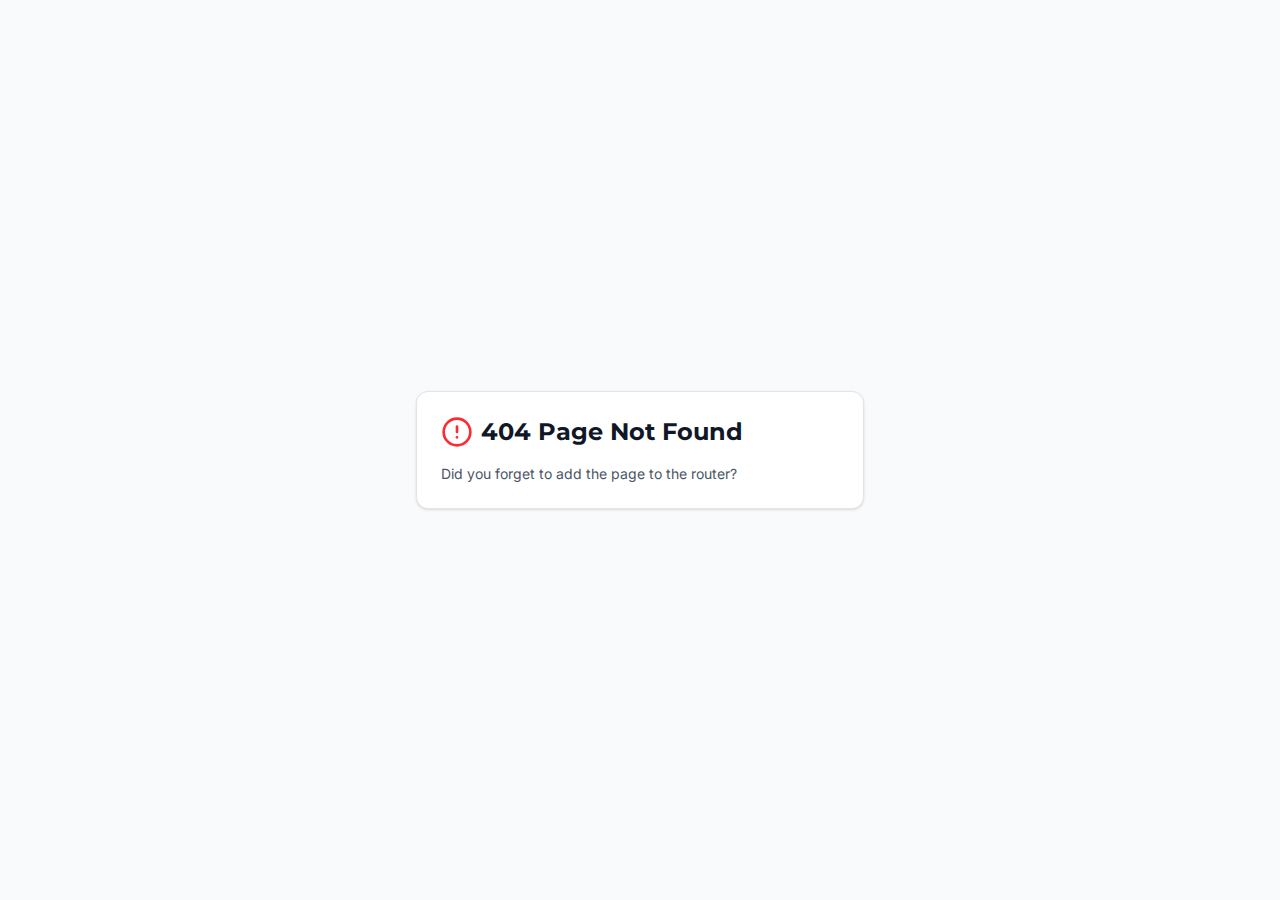
<file: index.html>
<!DOCTYPE html>
<html lang="pt-BR">
  <head>
    <meta charset="UTF-8" />
    <meta name="viewport" content="width=device-width, initial-scale=1.0, maximum-scale=1" />

    <title>Escova Alisadora - Pague Somente na Entrega</title>
    <meta property="og:title" content="Escova Alisadora - Cabelos Lisos em Minutos" />
    <meta property="og:description" content="Tenha resultados de salão em casa. Aproveite a oferta de R$ 89,90. Pague somente na entrega!" />
    <meta property="og:type" content="website" />
    <meta name="twitter:card" content="summary_large_image" />
    <meta name="twitter:title" content="Escova Alisadora - Pague Somente na Entrega" />
    <meta name="twitter:description" content="Tenha resultados de salão em casa. Aproveite a oferta de R$ 89,90. Pague somente na entrega!" />

    <link rel="icon" type="image/png" href="/favicon.png" />
    <link rel="preconnect" href="https://fonts.googleapis.com">
    <link rel="preconnect" href="https://fonts.gstatic.com" crossorigin>
    <link href="https://fonts.googleapis.com/css2?family=Inter:wght@300;400;500;600;700;800&family=Montserrat:wght@400;600;700;900&display=swap" rel="stylesheet">
    <script type="module" crossorigin src="/assets/index-YDyce1qa.js"></script>
    <link rel="stylesheet" crossorigin href="/assets/index-BoYat511.css">
  </head>
  <body>
    <div id="root"></div>
  </body>
</html>
</file>
<file: assets/index-BoYat511.css>
@layer properties{@supports (((-webkit-hyphens:none)) and (not (margin-trim:inline))) or ((-moz-orient:inline) and (not (color:rgb(from red r g b)))){*,:before,:after,::backdrop{--tw-translate-x:0;--tw-translate-y:0;--tw-translate-z:0;--tw-scale-x:1;--tw-scale-y:1;--tw-scale-z:1;--tw-rotate-x:initial;--tw-rotate-y:initial;--tw-rotate-z:initial;--tw-skew-x:initial;--tw-skew-y:initial;--tw-space-y-reverse:0;--tw-space-x-reverse:0;--tw-border-style:solid;--tw-gradient-position:initial;--tw-gradient-from:#0000;--tw-gradient-via:#0000;--tw-gradient-to:#0000;--tw-gradient-stops:initial;--tw-gradient-via-stops:initial;--tw-gradient-from-position:0%;--tw-gradient-via-position:50%;--tw-gradient-to-position:100%;--tw-leading:initial;--tw-font-weight:initial;--tw-tracking:initial;--tw-ordinal:initial;--tw-slashed-zero:initial;--tw-numeric-figure:initial;--tw-numeric-spacing:initial;--tw-numeric-fraction:initial;--tw-shadow:0 0 #0000;--tw-shadow-color:initial;--tw-shadow-alpha:100%;--tw-inset-shadow:0 0 #0000;--tw-inset-shadow-color:initial;--tw-inset-shadow-alpha:100%;--tw-ring-color:initial;--tw-ring-shadow:0 0 #0000;--tw-inset-ring-color:initial;--tw-inset-ring-shadow:0 0 #0000;--tw-ring-inset:initial;--tw-ring-offset-width:0px;--tw-ring-offset-color:#fff;--tw-ring-offset-shadow:0 0 #0000;--tw-outline-style:solid;--tw-blur:initial;--tw-brightness:initial;--tw-contrast:initial;--tw-grayscale:initial;--tw-hue-rotate:initial;--tw-invert:initial;--tw-opacity:initial;--tw-saturate:initial;--tw-sepia:initial;--tw-drop-shadow:initial;--tw-drop-shadow-color:initial;--tw-drop-shadow-alpha:100%;--tw-drop-shadow-size:initial;--tw-backdrop-blur:initial;--tw-backdrop-brightness:initial;--tw-backdrop-contrast:initial;--tw-backdrop-grayscale:initial;--tw-backdrop-hue-rotate:initial;--tw-backdrop-invert:initial;--tw-backdrop-opacity:initial;--tw-backdrop-saturate:initial;--tw-backdrop-sepia:initial;--tw-duration:initial;--tw-ease:initial;--tw-content:"";--tw-animation-delay:0s;--tw-animation-direction:normal;--tw-animation-duration:initial;--tw-animation-fill-mode:none;--tw-animation-iteration-count:1;--tw-enter-blur:0;--tw-enter-opacity:1;--tw-enter-rotate:0;--tw-enter-scale:1;--tw-enter-translate-x:0;--tw-enter-translate-y:0;--tw-exit-blur:0;--tw-exit-opacity:1;--tw-exit-rotate:0;--tw-exit-scale:1;--tw-exit-translate-x:0;--tw-exit-translate-y:0}}}@layer theme{:root,:host{--font-mono:ui-monospace,SFMono-Regular,Menlo,Monaco,Consolas,"Liberation Mono","Courier New",monospace;--color-red-50:oklch(97.1% .013 17.38);--color-red-300:oklch(80.8% .114 19.571);--color-red-400:oklch(70.4% .191 22.216);--color-red-500:oklch(63.7% .237 25.331);--color-red-600:oklch(57.7% .245 27.325);--color-yellow-400:oklch(85.2% .199 91.936);--color-green-50:oklch(98.2% .018 155.826);--color-green-100:oklch(96.2% .044 156.743);--color-green-200:oklch(92.5% .084 155.995);--color-green-500:oklch(72.3% .219 149.579);--color-green-600:oklch(62.7% .194 149.214);--color-green-700:oklch(52.7% .154 150.069);--color-purple-50:oklch(97.7% .014 308.299);--color-purple-500:oklch(62.7% .265 303.9);--color-gray-50:oklch(98.5% .002 247.839);--color-gray-100:oklch(96.7% .003 264.542);--color-gray-200:oklch(92.8% .006 264.531);--color-gray-400:oklch(70.7% .022 261.325);--color-gray-500:oklch(55.1% .027 264.364);--color-gray-600:oklch(44.6% .03 256.802);--color-gray-700:oklch(37.3% .034 259.733);--color-gray-800:oklch(27.8% .033 256.848);--color-gray-900:oklch(21% .034 264.665);--color-black:#000;--color-white:#fff;--spacing:.25rem;--container-sm:24rem;--container-md:28rem;--container-lg:32rem;--container-2xl:42rem;--container-3xl:48rem;--container-4xl:56rem;--text-xs:.75rem;--text-xs--line-height:calc(1/.75);--text-sm:.875rem;--text-sm--line-height:calc(1.25/.875);--text-base:1rem;--text-base--line-height: 1.5 ;--text-lg:1.125rem;--text-lg--line-height:calc(1.75/1.125);--text-xl:1.25rem;--text-xl--line-height:calc(1.75/1.25);--text-2xl:1.5rem;--text-2xl--line-height:calc(2/1.5);--text-3xl:1.875rem;--text-3xl--line-height: 1.2 ;--text-4xl:2.25rem;--text-4xl--line-height:calc(2.5/2.25);--text-5xl:3rem;--text-5xl--line-height:1;--text-6xl:3.75rem;--text-6xl--line-height:1;--font-weight-normal:400;--font-weight-medium:500;--font-weight-semibold:600;--font-weight-bold:700;--font-weight-black:900;--tracking-tighter:-.05em;--tracking-tight:-.025em;--tracking-wider:.05em;--tracking-widest:.1em;--leading-tight:1.25;--leading-snug:1.375;--leading-normal:1.5;--leading-relaxed:1.625;--radius-2xl:1rem;--ease-in-out:cubic-bezier(.4,0,.2,1);--animate-spin:spin 1s linear infinite;--animate-pulse:pulse 2s cubic-bezier(.4,0,.6,1)infinite;--blur-md:12px;--blur-3xl:64px;--aspect-video:16/9;--default-transition-duration:.15s;--default-transition-timing-function:cubic-bezier(.4,0,.2,1);--default-font-family:"Inter",sans-serif;--default-mono-font-family:var(--font-mono);--radius:.5rem;--color-border:#e4e4e7}}@layer base{*,:after,:before,::backdrop{box-sizing:border-box;border:0 solid;margin:0;padding:0}::file-selector-button{box-sizing:border-box;border:0 solid;margin:0;padding:0}html,:host{-webkit-text-size-adjust:100%;tab-size:4;line-height:1.5;font-family:var(--default-font-family,ui-sans-serif,system-ui,sans-serif,"Apple Color Emoji","Segoe UI Emoji","Segoe UI Symbol","Noto Color Emoji");font-feature-settings:var(--default-font-feature-settings,normal);font-variation-settings:var(--default-font-variation-settings,normal);-webkit-tap-highlight-color:transparent}hr{height:0;color:inherit;border-top-width:1px}abbr:where([title]){-webkit-text-decoration:underline dotted;text-decoration:underline dotted}h1,h2,h3,h4,h5,h6{font-size:inherit;font-weight:inherit}a{color:inherit;-webkit-text-decoration:inherit;text-decoration:inherit}b,strong{font-weight:bolder}code,kbd,samp,pre{font-family:var(--default-mono-font-family,ui-monospace,SFMono-Regular,Menlo,Monaco,Consolas,"Liberation Mono","Courier New",monospace);font-feature-settings:var(--default-mono-font-feature-settings,normal);font-variation-settings:var(--default-mono-font-variation-settings,normal);font-size:1em}small{font-size:80%}sub,sup{vertical-align:baseline;font-size:75%;line-height:0;position:relative}sub{bottom:-.25em}sup{top:-.5em}table{text-indent:0;border-color:inherit;border-collapse:collapse}:-moz-focusring{outline:auto}progress{vertical-align:baseline}summary{display:list-item}ol,ul,menu{list-style:none}img,svg,video,canvas,audio,iframe,embed,object{vertical-align:middle;display:block}img,video{max-width:100%;height:auto}button,input,select,optgroup,textarea{font:inherit;font-feature-settings:inherit;font-variation-settings:inherit;letter-spacing:inherit;color:inherit;opacity:1;background-color:#0000;border-radius:0}::file-selector-button{font:inherit;font-feature-settings:inherit;font-variation-settings:inherit;letter-spacing:inherit;color:inherit;opacity:1;background-color:#0000;border-radius:0}:where(select:is([multiple],[size])) optgroup{font-weight:bolder}:where(select:is([multiple],[size])) optgroup option{padding-inline-start:20px}::file-selector-button{margin-inline-end:4px}::placeholder{opacity:1}@supports (not ((-webkit-appearance:-apple-pay-button))) or (contain-intrinsic-size:1px){::placeholder{color:currentColor}@supports (color:color-mix(in lab,red,red)){::placeholder{color:color-mix(in oklab,currentcolor 50%,transparent)}}}textarea{resize:vertical}::-webkit-search-decoration{-webkit-appearance:none}::-webkit-date-and-time-value{min-height:1lh;text-align:inherit}::-webkit-datetime-edit{display:inline-flex}::-webkit-datetime-edit-fields-wrapper{padding:0}::-webkit-datetime-edit{padding-block:0}::-webkit-datetime-edit-year-field{padding-block:0}::-webkit-datetime-edit-month-field{padding-block:0}::-webkit-datetime-edit-day-field{padding-block:0}::-webkit-datetime-edit-hour-field{padding-block:0}::-webkit-datetime-edit-minute-field{padding-block:0}::-webkit-datetime-edit-second-field{padding-block:0}::-webkit-datetime-edit-millisecond-field{padding-block:0}::-webkit-datetime-edit-meridiem-field{padding-block:0}::-webkit-calendar-picker-indicator{line-height:1}:-moz-ui-invalid{box-shadow:none}button,input:where([type=button],[type=reset],[type=submit]){appearance:button}::file-selector-button{appearance:button}::-webkit-inner-spin-button{height:auto}::-webkit-outer-spin-button{height:auto}[hidden]:where(:not([hidden=until-found])){display:none!important}*{border-color:#e4e4e7}body{color:#09090b;-webkit-font-smoothing:antialiased;-moz-osx-font-smoothing:grayscale;background-color:#fff;font-family:Inter,sans-serif}h1,h2,h3,h4,h5,h6{--tw-font-weight:var(--font-weight-bold);font-family:Montserrat,sans-serif;font-weight:var(--font-weight-bold)}}@layer components;@layer utilities{.\@container\/field-group{container:field-group/inline-size}.pointer-events-auto{pointer-events:auto}.pointer-events-none{pointer-events:none}.invisible{visibility:hidden}.sr-only{clip-path:inset(50%);white-space:nowrap;border-width:0;width:1px;height:1px;margin:-1px;padding:0;position:absolute;overflow:hidden}.absolute{position:absolute}.fixed{position:fixed}.relative{position:relative}.sticky{position:sticky}.inset-0{inset:calc(var(--spacing)*0)}.inset-x-0{inset-inline:calc(var(--spacing)*0)}.inset-y-0{inset-block:calc(var(--spacing)*0)}.-top-12{top:calc(var(--spacing)*-12)}.top-0{top:calc(var(--spacing)*0)}.top-1\.5{top:calc(var(--spacing)*1.5)}.top-1\/2{top:50%}.top-2{top:calc(var(--spacing)*2)}.top-3\.5{top:calc(var(--spacing)*3.5)}.top-4{top:calc(var(--spacing)*4)}.top-\[1px\]{top:1px}.top-\[50\%\]{top:50%}.top-\[60\%\]{top:60%}.top-full{top:100%}.-right-12{right:calc(var(--spacing)*-12)}.right-0{right:calc(var(--spacing)*0)}.right-1{right:calc(var(--spacing)*1)}.right-2{right:calc(var(--spacing)*2)}.right-3{right:calc(var(--spacing)*3)}.right-4{right:calc(var(--spacing)*4)}.-bottom-6{bottom:calc(var(--spacing)*-6)}.-bottom-12{bottom:calc(var(--spacing)*-12)}.bottom-0{bottom:calc(var(--spacing)*0)}.-left-6{left:calc(var(--spacing)*-6)}.-left-12{left:calc(var(--spacing)*-12)}.left-0{left:calc(var(--spacing)*0)}.left-1\/2{left:50%}.left-2{left:calc(var(--spacing)*2)}.left-\[50\%\]{left:50%}.-z-10{z-index:-10}.z-10{z-index:10}.z-20{z-index:20}.z-50{z-index:50}.z-\[1\]{z-index:1}.z-\[100\]{z-index:100}.order-1{order:1}.order-2{order:2}.order-first{order:-9999}.order-last{order:9999}.container{width:100%}@media(min-width:40rem){.container{max-width:40rem}}@media(min-width:48rem){.container{max-width:48rem}}@media(min-width:64rem){.container{max-width:64rem}}@media(min-width:80rem){.container{max-width:80rem}}@media(min-width:96rem){.container{max-width:96rem}}.\!m-0{margin:calc(var(--spacing)*0)!important}.-mx-1{margin-inline:calc(var(--spacing)*-1)}.mx-2{margin-inline:calc(var(--spacing)*2)}.mx-3\.5{margin-inline:calc(var(--spacing)*3.5)}.mx-4{margin-inline:calc(var(--spacing)*4)}.mx-auto{margin-inline:auto}.-my-2{margin-block:calc(var(--spacing)*-2)}.my-0{margin-block:calc(var(--spacing)*0)}.my-0\.5{margin-block:calc(var(--spacing)*.5)}.my-1{margin-block:calc(var(--spacing)*1)}.my-2{margin-block:calc(var(--spacing)*2)}.-mt-4{margin-top:calc(var(--spacing)*-4)}.mt-0\.5{margin-top:calc(var(--spacing)*.5)}.mt-1{margin-top:calc(var(--spacing)*1)}.mt-1\.5{margin-top:calc(var(--spacing)*1.5)}.mt-2{margin-top:calc(var(--spacing)*2)}.mt-4{margin-top:calc(var(--spacing)*4)}.mt-8{margin-top:calc(var(--spacing)*8)}.mt-12{margin-top:calc(var(--spacing)*12)}.mt-24{margin-top:calc(var(--spacing)*24)}.mt-auto{margin-top:auto}.mr-2{margin-right:calc(var(--spacing)*2)}.mb-1{margin-bottom:calc(var(--spacing)*1)}.mb-2{margin-bottom:calc(var(--spacing)*2)}.mb-3{margin-bottom:calc(var(--spacing)*3)}.mb-4{margin-bottom:calc(var(--spacing)*4)}.mb-6{margin-bottom:calc(var(--spacing)*6)}.mb-8{margin-bottom:calc(var(--spacing)*8)}.mb-12{margin-bottom:calc(var(--spacing)*12)}.mb-16{margin-bottom:calc(var(--spacing)*16)}.mb-24{margin-bottom:calc(var(--spacing)*24)}.-ml-4{margin-left:calc(var(--spacing)*-4)}.ml-1{margin-left:calc(var(--spacing)*1)}.ml-2{margin-left:calc(var(--spacing)*2)}.ml-4{margin-left:calc(var(--spacing)*4)}.ml-auto{margin-left:auto}.line-clamp-2{-webkit-line-clamp:2;-webkit-box-orient:vertical;display:-webkit-box;overflow:hidden}.block{display:block}.flex{display:flex}.grid{display:grid}.hidden{display:none}.inline-block{display:inline-block}.inline-flex{display:inline-flex}.table{display:table}.aspect-square{aspect-ratio:1}.aspect-video{aspect-ratio:var(--aspect-video)}.size-4{width:calc(var(--spacing)*4);height:calc(var(--spacing)*4)}.size-6{width:calc(var(--spacing)*6);height:calc(var(--spacing)*6)}.size-8{width:calc(var(--spacing)*8);height:calc(var(--spacing)*8)}.size-10{width:calc(var(--spacing)*10);height:calc(var(--spacing)*10)}.size-\[--cell-size\]{width:--cell-size;height:--cell-size}.h-1\.5{height:calc(var(--spacing)*1.5)}.h-2{height:calc(var(--spacing)*2)}.h-2\.5{height:calc(var(--spacing)*2.5)}.h-3{height:calc(var(--spacing)*3)}.h-3\.5{height:calc(var(--spacing)*3.5)}.h-4{height:calc(var(--spacing)*4)}.h-5{height:calc(var(--spacing)*5)}.h-6{height:calc(var(--spacing)*6)}.h-7{height:calc(var(--spacing)*7)}.h-8{height:calc(var(--spacing)*8)}.h-9{height:calc(var(--spacing)*9)}.h-10{height:calc(var(--spacing)*10)}.h-12{height:calc(var(--spacing)*12)}.h-16{height:calc(var(--spacing)*16)}.h-80{height:calc(var(--spacing)*80)}.h-\[--cell-size\]{height:--cell-size}.h-\[1px\]{height:1px}.h-\[120\%\]{height:120%}.h-\[var\(--radix-navigation-menu-viewport-height\)\]{height:var(--radix-navigation-menu-viewport-height)}.h-\[var\(--radix-select-trigger-height\)\]{height:var(--radix-select-trigger-height)}.h-auto{height:auto}.h-full{height:100%}.h-px{height:1px}.h-svh{height:100svh}.max-h-\[--radix-context-menu-content-available-height\]{max-height:--radix-context-menu-content-available-height}.max-h-\[--radix-select-content-available-height\]{max-height:--radix-select-content-available-height}.max-h-\[300px\]{max-height:300px}.max-h-\[var\(--radix-dropdown-menu-content-available-height\)\]{max-height:var(--radix-dropdown-menu-content-available-height)}.max-h-screen{max-height:100vh}.min-h-0{min-height:calc(var(--spacing)*0)}.min-h-8{min-height:calc(var(--spacing)*8)}.min-h-9{min-height:calc(var(--spacing)*9)}.min-h-10{min-height:calc(var(--spacing)*10)}.min-h-\[60px\]{min-height:60px}.min-h-screen{min-height:100vh}.min-h-svh{min-height:100svh}.w-0{width:calc(var(--spacing)*0)}.w-1{width:calc(var(--spacing)*1)}.w-2{width:calc(var(--spacing)*2)}.w-2\.5{width:calc(var(--spacing)*2.5)}.w-3{width:calc(var(--spacing)*3)}.w-3\.5{width:calc(var(--spacing)*3.5)}.w-3\/4{width:75%}.w-4{width:calc(var(--spacing)*4)}.w-5{width:calc(var(--spacing)*5)}.w-6{width:calc(var(--spacing)*6)}.w-7{width:calc(var(--spacing)*7)}.w-8{width:calc(var(--spacing)*8)}.w-9{width:calc(var(--spacing)*9)}.w-10{width:calc(var(--spacing)*10)}.w-64{width:calc(var(--spacing)*64)}.w-72{width:calc(var(--spacing)*72)}.w-\[--cell-size\]{width:--cell-size}.w-\[1px\]{width:1px}.w-\[100px\]{width:100px}.w-\[120\%\]{width:120%}.w-\[var\(--sidebar-width\)\]{width:var(--sidebar-width)}.w-auto{width:auto}.w-fit{width:fit-content}.w-full{width:100%}.w-max{width:max-content}.w-px{width:1px}.max-w-2xl{max-width:var(--container-2xl)}.max-w-3xl{max-width:var(--container-3xl)}.max-w-4xl{max-width:var(--container-4xl)}.max-w-\[var\(--skeleton-width\)\]{max-width:var(--skeleton-width)}.max-w-lg{max-width:var(--container-lg)}.max-w-max{max-width:max-content}.max-w-md{max-width:var(--container-md)}.max-w-sm{max-width:var(--container-sm)}.min-w-0{min-width:calc(var(--spacing)*0)}.min-w-5{min-width:calc(var(--spacing)*5)}.min-w-8{min-width:calc(var(--spacing)*8)}.min-w-9{min-width:calc(var(--spacing)*9)}.min-w-10{min-width:calc(var(--spacing)*10)}.min-w-\[--cell-size\]{min-width:--cell-size}.min-w-\[8rem\]{min-width:8rem}.min-w-\[12rem\]{min-width:12rem}.min-w-\[var\(--radix-select-trigger-width\)\]{min-width:var(--radix-select-trigger-width)}.flex-1{flex:1}.shrink-0{flex-shrink:0}.grow{flex-grow:1}.grow-0{flex-grow:0}.basis-full{flex-basis:100%}.caption-bottom{caption-side:bottom}.border-collapse{border-collapse:collapse}.origin-\[--radix-context-menu-content-transform-origin\]{transform-origin:--radix-context-menu-content-transform-origin}.origin-\[--radix-dropdown-menu-content-transform-origin\]{transform-origin:--radix-dropdown-menu-content-transform-origin}.origin-\[--radix-hover-card-content-transform-origin\]{transform-origin:--radix-hover-card-content-transform-origin}.origin-\[--radix-menubar-content-transform-origin\]{transform-origin:--radix-menubar-content-transform-origin}.origin-\[--radix-popover-content-transform-origin\]{transform-origin:--radix-popover-content-transform-origin}.origin-\[--radix-select-content-transform-origin\]{transform-origin:--radix-select-content-transform-origin}.origin-\[--radix-tooltip-content-transform-origin\]{transform-origin:--radix-tooltip-content-transform-origin}.origin-left{transform-origin:0}.-translate-x-1\/2{--tw-translate-x: -50% ;translate:var(--tw-translate-x)var(--tw-translate-y)}.-translate-x-px{--tw-translate-x:-1px;translate:var(--tw-translate-x)var(--tw-translate-y)}.translate-x-\[-50\%\]{--tw-translate-x:-50%;translate:var(--tw-translate-x)var(--tw-translate-y)}.translate-x-px{--tw-translate-x:1px;translate:var(--tw-translate-x)var(--tw-translate-y)}.-translate-y-1\/2{--tw-translate-y: -50% ;translate:var(--tw-translate-x)var(--tw-translate-y)}.translate-y-\[-50\%\]{--tw-translate-y:-50%;translate:var(--tw-translate-x)var(--tw-translate-y)}.scale-90{--tw-scale-x:90%;--tw-scale-y:90%;--tw-scale-z:90%;scale:var(--tw-scale-x)var(--tw-scale-y)}.rotate-45{rotate:45deg}.rotate-90{rotate:90deg}.transform{transform:var(--tw-rotate-x,)var(--tw-rotate-y,)var(--tw-rotate-z,)var(--tw-skew-x,)var(--tw-skew-y,)}.animate-caret-blink{animation:1.25s ease-out infinite caret-blink}.animate-in{animation:enter var(--tw-animation-duration,var(--tw-duration,.15s))var(--tw-ease,ease)var(--tw-animation-delay,0s)var(--tw-animation-iteration-count,1)var(--tw-animation-direction,normal)var(--tw-animation-fill-mode,none)}.animate-pulse{animation:var(--animate-pulse)}.animate-spin{animation:var(--animate-spin)}.cursor-default{cursor:default}.cursor-pointer{cursor:pointer}.cursor-text{cursor:text}.touch-none{touch-action:none}.resize-none{resize:none}.list-disc{list-style-type:disc}.list-none{list-style-type:none}.grid-cols-1{grid-template-columns:repeat(1,minmax(0,1fr))}.flex-col{flex-direction:column}.flex-col-reverse{flex-direction:column-reverse}.flex-row{flex-direction:row}.flex-wrap{flex-wrap:wrap}.place-content-center{place-content:center}.items-baseline{align-items:baseline}.items-center{align-items:center}.items-end{align-items:flex-end}.items-start{align-items:flex-start}.items-stretch{align-items:stretch}.justify-between{justify-content:space-between}.justify-center{justify-content:center}.justify-start{justify-content:flex-start}.gap-1{gap:calc(var(--spacing)*1)}.gap-1\.5{gap:calc(var(--spacing)*1.5)}.gap-2{gap:calc(var(--spacing)*2)}.gap-2\.5{gap:calc(var(--spacing)*2.5)}.gap-3{gap:calc(var(--spacing)*3)}.gap-4{gap:calc(var(--spacing)*4)}.gap-6{gap:calc(var(--spacing)*6)}.gap-7{gap:calc(var(--spacing)*7)}.gap-8{gap:calc(var(--spacing)*8)}.gap-12{gap:calc(var(--spacing)*12)}.gap-16{gap:calc(var(--spacing)*16)}:where(.space-y-1\.5>:not(:last-child)){--tw-space-y-reverse:0;margin-block-start:calc(calc(var(--spacing)*1.5)*var(--tw-space-y-reverse));margin-block-end:calc(calc(var(--spacing)*1.5)*calc(1 - var(--tw-space-y-reverse)))}:where(.space-y-2>:not(:last-child)){--tw-space-y-reverse:0;margin-block-start:calc(calc(var(--spacing)*2)*var(--tw-space-y-reverse));margin-block-end:calc(calc(var(--spacing)*2)*calc(1 - var(--tw-space-y-reverse)))}:where(.space-y-3>:not(:last-child)){--tw-space-y-reverse:0;margin-block-start:calc(calc(var(--spacing)*3)*var(--tw-space-y-reverse));margin-block-end:calc(calc(var(--spacing)*3)*calc(1 - var(--tw-space-y-reverse)))}:where(.space-y-6>:not(:last-child)){--tw-space-y-reverse:0;margin-block-start:calc(calc(var(--spacing)*6)*var(--tw-space-y-reverse));margin-block-end:calc(calc(var(--spacing)*6)*calc(1 - var(--tw-space-y-reverse)))}:where(.-space-x-3>:not(:last-child)){--tw-space-x-reverse:0;margin-inline-start:calc(calc(var(--spacing)*-3)*var(--tw-space-x-reverse));margin-inline-end:calc(calc(var(--spacing)*-3)*calc(1 - var(--tw-space-x-reverse)))}:where(.space-x-1>:not(:last-child)){--tw-space-x-reverse:0;margin-inline-start:calc(calc(var(--spacing)*1)*var(--tw-space-x-reverse));margin-inline-end:calc(calc(var(--spacing)*1)*calc(1 - var(--tw-space-x-reverse)))}:where(.space-x-4>:not(:last-child)){--tw-space-x-reverse:0;margin-inline-start:calc(calc(var(--spacing)*4)*var(--tw-space-x-reverse));margin-inline-end:calc(calc(var(--spacing)*4)*calc(1 - var(--tw-space-x-reverse)))}.self-stretch{align-self:stretch}.overflow-auto{overflow:auto}.overflow-hidden{overflow:hidden}.overflow-x-hidden{overflow-x:hidden}.overflow-y-auto{overflow-y:auto}.rounded-2xl{border-radius:var(--radius-2xl)}.rounded-\[2px\]{border-radius:2px}.rounded-\[calc\(var\(--radius\)-5px\)\]{border-radius:calc(var(--radius) - 5px)}.rounded-\[inherit\]{border-radius:inherit}.rounded-full{border-radius:3.40282e38px}.rounded-lg{border-radius:var(--radius)}.rounded-md{border-radius:calc(var(--radius) - 2px)}.rounded-none{border-radius:0}.rounded-sm{border-radius:calc(var(--radius) - 4px)}.rounded-xl{border-radius:calc(var(--radius) + 4px)}.rounded-t-\[10px\]{border-top-left-radius:10px;border-top-right-radius:10px}.rounded-l-md{border-top-left-radius:calc(var(--radius) - 2px);border-bottom-left-radius:calc(var(--radius) - 2px)}.rounded-tl-sm{border-top-left-radius:calc(var(--radius) - 4px)}.rounded-r-md{border-top-right-radius:calc(var(--radius) - 2px);border-bottom-right-radius:calc(var(--radius) - 2px)}.border{border-style:var(--tw-border-style);border-width:1px}.border-0{border-style:var(--tw-border-style);border-width:0}.border-2{border-style:var(--tw-border-style);border-width:2px}.border-4{border-style:var(--tw-border-style);border-width:4px}.border-\[1\.5px\]{border-style:var(--tw-border-style);border-width:1.5px}.border-y{border-block-style:var(--tw-border-style);border-block-width:1px}.border-t{border-top-style:var(--tw-border-style);border-top-width:1px}.border-r{border-right-style:var(--tw-border-style);border-right-width:1px}.border-b{border-bottom-style:var(--tw-border-style);border-bottom-width:1px}.border-l{border-left-style:var(--tw-border-style);border-left-width:1px}.border-dashed{--tw-border-style:dashed;border-style:dashed}.border-none{--tw-border-style:none;border-style:none}.\[border-color\:var\(--badge-outline\)\]{border-color:var(--badge-outline)}.\[border-color\:var\(--button-outline\)\]{border-color:var(--button-outline)}.border-\[--color-border\]{border-color:--color-border}.border-border{border-color:#e4e4e7}.border-border\/50{border-color:#e4e4e780}.border-destructive{border-color:#ef4444}.border-destructive\/50{border-color:#ef444480}.border-gray-100{border-color:var(--color-gray-100)}.border-gray-800{border-color:var(--color-gray-800)}.border-input{border-color:#e4e4e7}.border-primary{border-color:#ee2ba6}.border-primary\/50{border-color:#ee2ba680}.border-sidebar-border{border-color:#e5e7eb}.border-transparent{border-color:#0000}.border-white{border-color:var(--color-white)}.border-t-transparent{border-top-color:#0000}.border-l-transparent{border-left-color:#0000}.bg-\[--color-bg\]{background-color:--color-bg}.bg-accent{background-color:#f4f4f5}.bg-background{background-color:#fff}.bg-black\/80{background-color:#000c}@supports (color:color-mix(in lab,red,red)){.bg-black\/80{background-color:color-mix(in oklab,var(--color-black)80%,transparent)}}.bg-border{background-color:#e4e4e7}.bg-card{background-color:#fff}.bg-destructive{background-color:#ef4444}.bg-foreground{background-color:#09090b}.bg-gray-50{background-color:var(--color-gray-50)}.bg-gray-100{background-color:var(--color-gray-100)}.bg-gray-200{background-color:var(--color-gray-200)}.bg-gray-900{background-color:var(--color-gray-900)}.bg-green-50{background-color:var(--color-green-50)}.bg-input{background-color:#e4e4e7}.bg-muted{background-color:#f4f4f5}.bg-muted\/50{background-color:#f4f4f580}.bg-popover{background-color:#fff}.bg-primary{background-color:#ee2ba6}.bg-primary\/10{background-color:#ee2ba61a}.bg-primary\/20{background-color:#ee2ba633}.bg-secondary{background-color:#f4f4f5}.bg-sidebar{background-color:#fafafa}.bg-sidebar-border{background-color:#e5e7eb}.bg-transparent{background-color:#0000}.bg-white{background-color:var(--color-white)}.bg-white\/95{background-color:#fffffff2}@supports (color:color-mix(in lab,red,red)){.bg-white\/95{background-color:color-mix(in oklab,var(--color-white)95%,transparent)}}.bg-gradient-to-b{--tw-gradient-position:to bottom in oklab;background-image:linear-gradient(var(--tw-gradient-stops))}.bg-gradient-to-r{--tw-gradient-position:to right in oklab;background-image:linear-gradient(var(--tw-gradient-stops))}.bg-gradient-to-t{--tw-gradient-position:to top in oklab;background-image:linear-gradient(var(--tw-gradient-stops))}.bg-\[url\(\'https\:\/\/www\.transparenttextures\.com\/patterns\/cubes\.png\'\)\]{background-image:url(https://www.transparenttextures.com/patterns/cubes.png)}.from-black\/60{--tw-gradient-from:#0009}@supports (color:color-mix(in lab,red,red)){.from-black\/60{--tw-gradient-from:color-mix(in oklab,var(--color-black)60%,transparent)}}.from-black\/60{--tw-gradient-stops:var(--tw-gradient-via-stops,var(--tw-gradient-position),var(--tw-gradient-from)var(--tw-gradient-from-position),var(--tw-gradient-to)var(--tw-gradient-to-position))}.from-primary\/20{--tw-gradient-from:oklab(64.2523% .241746 -.0502509/.2);--tw-gradient-stops:var(--tw-gradient-via-stops,var(--tw-gradient-position),var(--tw-gradient-from)var(--tw-gradient-from-position),var(--tw-gradient-to)var(--tw-gradient-to-position))}.from-purple-50{--tw-gradient-from:var(--color-purple-50);--tw-gradient-stops:var(--tw-gradient-via-stops,var(--tw-gradient-position),var(--tw-gradient-from)var(--tw-gradient-from-position),var(--tw-gradient-to)var(--tw-gradient-to-position))}.to-purple-500\/20{--tw-gradient-to:#ac4bff33}@supports (color:color-mix(in lab,red,red)){.to-purple-500\/20{--tw-gradient-to:color-mix(in oklab,var(--color-purple-500)20%,transparent)}}.to-purple-500\/20{--tw-gradient-stops:var(--tw-gradient-via-stops,var(--tw-gradient-position),var(--tw-gradient-from)var(--tw-gradient-from-position),var(--tw-gradient-to)var(--tw-gradient-to-position))}.to-transparent{--tw-gradient-to:transparent;--tw-gradient-stops:var(--tw-gradient-via-stops,var(--tw-gradient-position),var(--tw-gradient-from)var(--tw-gradient-from-position),var(--tw-gradient-to)var(--tw-gradient-to-position))}.to-white{--tw-gradient-to:var(--color-white);--tw-gradient-stops:var(--tw-gradient-via-stops,var(--tw-gradient-position),var(--tw-gradient-from)var(--tw-gradient-from-position),var(--tw-gradient-to)var(--tw-gradient-to-position))}.fill-current{fill:currentColor}.fill-primary{fill:#ee2ba6}.object-cover{object-fit:cover}.p-0{padding:calc(var(--spacing)*0)}.p-1{padding:calc(var(--spacing)*1)}.p-2{padding:calc(var(--spacing)*2)}.p-3{padding:calc(var(--spacing)*3)}.p-4{padding:calc(var(--spacing)*4)}.p-6{padding:calc(var(--spacing)*6)}.p-8{padding:calc(var(--spacing)*8)}.p-\[1px\]{padding:1px}.px-1{padding-inline:calc(var(--spacing)*1)}.px-1\.5{padding-inline:calc(var(--spacing)*1.5)}.px-2{padding-inline:calc(var(--spacing)*2)}.px-2\.5{padding-inline:calc(var(--spacing)*2.5)}.px-3{padding-inline:calc(var(--spacing)*3)}.px-4{padding-inline:calc(var(--spacing)*4)}.px-8{padding-inline:calc(var(--spacing)*8)}.px-12{padding-inline:calc(var(--spacing)*12)}.px-\[--cell-size\]{padding-inline:--cell-size}.py-0\.5{padding-block:calc(var(--spacing)*.5)}.py-1{padding-block:calc(var(--spacing)*1)}.py-1\.5{padding-block:calc(var(--spacing)*1.5)}.py-2{padding-block:calc(var(--spacing)*2)}.py-3{padding-block:calc(var(--spacing)*3)}.py-4{padding-block:calc(var(--spacing)*4)}.py-6{padding-block:calc(var(--spacing)*6)}.py-12{padding-block:calc(var(--spacing)*12)}.py-20{padding-block:calc(var(--spacing)*20)}.pt-0{padding-top:calc(var(--spacing)*0)}.pt-3{padding-top:calc(var(--spacing)*3)}.pt-4{padding-top:calc(var(--spacing)*4)}.pt-6{padding-top:calc(var(--spacing)*6)}.pt-8{padding-top:calc(var(--spacing)*8)}.pt-12{padding-top:calc(var(--spacing)*12)}.pr-1{padding-right:calc(var(--spacing)*1)}.pr-2{padding-right:calc(var(--spacing)*2)}.pr-2\.5{padding-right:calc(var(--spacing)*2.5)}.pr-3{padding-right:calc(var(--spacing)*3)}.pr-8{padding-right:calc(var(--spacing)*8)}.pb-3{padding-bottom:calc(var(--spacing)*3)}.pb-4{padding-bottom:calc(var(--spacing)*4)}.pb-20{padding-bottom:calc(var(--spacing)*20)}.pl-2{padding-left:calc(var(--spacing)*2)}.pl-2\.5{padding-left:calc(var(--spacing)*2.5)}.pl-3{padding-left:calc(var(--spacing)*3)}.pl-4{padding-left:calc(var(--spacing)*4)}.pl-8{padding-left:calc(var(--spacing)*8)}.text-center{text-align:center}.text-left{text-align:left}.align-middle{vertical-align:middle}.font-display{font-family:Montserrat,sans-serif}.font-mono{font-family:var(--font-mono)}.font-sans{font-family:Inter,sans-serif}.text-2xl{font-size:var(--text-2xl);line-height:var(--tw-leading,var(--text-2xl--line-height))}.text-3xl{font-size:var(--text-3xl);line-height:var(--tw-leading,var(--text-3xl--line-height))}.text-4xl{font-size:var(--text-4xl);line-height:var(--tw-leading,var(--text-4xl--line-height))}.text-5xl{font-size:var(--text-5xl);line-height:var(--tw-leading,var(--text-5xl--line-height))}.text-base{font-size:var(--text-base);line-height:var(--tw-leading,var(--text-base--line-height))}.text-lg{font-size:var(--text-lg);line-height:var(--tw-leading,var(--text-lg--line-height))}.text-sm{font-size:var(--text-sm);line-height:var(--tw-leading,var(--text-sm--line-height))}.text-sm\/relaxed{font-size:var(--text-sm);line-height:var(--leading-relaxed)}.text-xl{font-size:var(--text-xl);line-height:var(--tw-leading,var(--text-xl--line-height))}.text-xs{font-size:var(--text-xs);line-height:var(--tw-leading,var(--text-xs--line-height))}.text-\[0\.8rem\]{font-size:.8rem}.text-\[9px\]{font-size:9px}.text-\[10px\]{font-size:10px}.leading-none{--tw-leading:1;line-height:1}.leading-normal{--tw-leading:var(--leading-normal);line-height:var(--leading-normal)}.leading-relaxed{--tw-leading:var(--leading-relaxed);line-height:var(--leading-relaxed)}.leading-snug{--tw-leading:var(--leading-snug);line-height:var(--leading-snug)}.leading-tight{--tw-leading:var(--leading-tight);line-height:var(--leading-tight)}.font-black{--tw-font-weight:var(--font-weight-black);font-weight:var(--font-weight-black)}.font-bold{--tw-font-weight:var(--font-weight-bold);font-weight:var(--font-weight-bold)}.font-medium{--tw-font-weight:var(--font-weight-medium);font-weight:var(--font-weight-medium)}.font-normal{--tw-font-weight:var(--font-weight-normal);font-weight:var(--font-weight-normal)}.font-semibold{--tw-font-weight:var(--font-weight-semibold);font-weight:var(--font-weight-semibold)}.tracking-tight{--tw-tracking:var(--tracking-tight);letter-spacing:var(--tracking-tight)}.tracking-tighter{--tw-tracking:var(--tracking-tighter);letter-spacing:var(--tracking-tighter)}.tracking-wider{--tw-tracking:var(--tracking-wider);letter-spacing:var(--tracking-wider)}.tracking-widest{--tw-tracking:var(--tracking-widest);letter-spacing:var(--tracking-widest)}.break-words{overflow-wrap:break-word}.whitespace-nowrap{white-space:nowrap}.text-accent-foreground{color:#18181b}.text-card-foreground{color:#09090b}.text-current{color:currentColor}.text-destructive{color:#ef4444}.text-destructive-foreground{color:#fafafa}.text-foreground{color:#09090b}.text-foreground\/50{color:#09090b80}.text-gray-400{color:var(--color-gray-400)}.text-gray-500{color:var(--color-gray-500)}.text-gray-600{color:var(--color-gray-600)}.text-gray-700{color:var(--color-gray-700)}.text-gray-800{color:var(--color-gray-800)}.text-gray-900{color:var(--color-gray-900)}.text-green-500{color:var(--color-green-500)}.text-green-600{color:var(--color-green-600)}.text-green-700{color:var(--color-green-700)}.text-muted-foreground{color:#71717a}.text-popover-foreground{color:#09090b}.text-primary{color:#ee2ba6}.text-primary-foreground{color:#fafafa}.text-red-500{color:var(--color-red-500)}.text-secondary-foreground{color:#18181b}.text-sidebar-foreground{color:#3f3f46}.text-sidebar-foreground\/70{color:#3f3f46b3}.text-white{color:var(--color-white)}.text-white\/90{color:#ffffffe6}@supports (color:color-mix(in lab,red,red)){.text-white\/90{color:color-mix(in oklab,var(--color-white)90%,transparent)}}.text-yellow-400{color:var(--color-yellow-400)}.uppercase{text-transform:uppercase}.tabular-nums{--tw-numeric-spacing:tabular-nums;font-variant-numeric:var(--tw-ordinal,)var(--tw-slashed-zero,)var(--tw-numeric-figure,)var(--tw-numeric-spacing,)var(--tw-numeric-fraction,)}.line-through{text-decoration-line:line-through}.underline-offset-4{text-underline-offset:4px}.opacity-0{opacity:0}.opacity-10{opacity:.1}.opacity-50{opacity:.5}.opacity-60{opacity:.6}.opacity-70{opacity:.7}.opacity-90{opacity:.9}.shadow{--tw-shadow:0 1px 3px 0 var(--tw-shadow-color,#0000001a),0 1px 2px -1px var(--tw-shadow-color,#0000001a);box-shadow:var(--tw-inset-shadow),var(--tw-inset-ring-shadow),var(--tw-ring-offset-shadow),var(--tw-ring-shadow),var(--tw-shadow)}.shadow-2xl{--tw-shadow:0 25px 50px -12px var(--tw-shadow-color,#00000040);box-shadow:var(--tw-inset-shadow),var(--tw-inset-ring-shadow),var(--tw-ring-offset-shadow),var(--tw-ring-shadow),var(--tw-shadow)}.shadow-\[0_-4px_6px_-1px_rgba\(0\,0\,0\,0\.1\)\]{--tw-shadow:0 -4px 6px -1px var(--tw-shadow-color,#0000001a);box-shadow:var(--tw-inset-shadow),var(--tw-inset-ring-shadow),var(--tw-ring-offset-shadow),var(--tw-ring-shadow),var(--tw-shadow)}.shadow-\[0_0_0_1px_hsl\(var\(--sidebar-border\)\)\]{--tw-shadow:0 0 0 1px var(--tw-shadow-color,hsl(var(--sidebar-border)));box-shadow:var(--tw-inset-shadow),var(--tw-inset-ring-shadow),var(--tw-ring-offset-shadow),var(--tw-ring-shadow),var(--tw-shadow)}.shadow-lg{--tw-shadow:0 10px 15px -3px var(--tw-shadow-color,#0000001a),0 4px 6px -4px var(--tw-shadow-color,#0000001a);box-shadow:var(--tw-inset-shadow),var(--tw-inset-ring-shadow),var(--tw-ring-offset-shadow),var(--tw-ring-shadow),var(--tw-shadow)}.shadow-md{--tw-shadow:0 4px 6px -1px var(--tw-shadow-color,#0000001a),0 2px 4px -2px var(--tw-shadow-color,#0000001a);box-shadow:var(--tw-inset-shadow),var(--tw-inset-ring-shadow),var(--tw-ring-offset-shadow),var(--tw-ring-shadow),var(--tw-shadow)}.shadow-none{--tw-shadow:0 0 #0000;box-shadow:var(--tw-inset-shadow),var(--tw-inset-ring-shadow),var(--tw-ring-offset-shadow),var(--tw-ring-shadow),var(--tw-shadow)}.shadow-sm{--tw-shadow:0 1px 3px 0 var(--tw-shadow-color,#0000001a),0 1px 2px -1px var(--tw-shadow-color,#0000001a);box-shadow:var(--tw-inset-shadow),var(--tw-inset-ring-shadow),var(--tw-ring-offset-shadow),var(--tw-ring-shadow),var(--tw-shadow)}.shadow-xl{--tw-shadow:0 20px 25px -5px var(--tw-shadow-color,#0000001a),0 8px 10px -6px var(--tw-shadow-color,#0000001a);box-shadow:var(--tw-inset-shadow),var(--tw-inset-ring-shadow),var(--tw-ring-offset-shadow),var(--tw-ring-shadow),var(--tw-shadow)}.shadow-xs{--tw-shadow:0 1px 2px 0 var(--tw-shadow-color,#0000000d);box-shadow:var(--tw-inset-shadow),var(--tw-inset-ring-shadow),var(--tw-ring-offset-shadow),var(--tw-ring-shadow),var(--tw-shadow)}.ring-0{--tw-ring-shadow:var(--tw-ring-inset,)0 0 0 calc(0px + var(--tw-ring-offset-width))var(--tw-ring-color,currentcolor);box-shadow:var(--tw-inset-shadow),var(--tw-inset-ring-shadow),var(--tw-ring-offset-shadow),var(--tw-ring-shadow),var(--tw-shadow)}.ring-1{--tw-ring-shadow:var(--tw-ring-inset,)0 0 0 calc(1px + var(--tw-ring-offset-width))var(--tw-ring-color,currentcolor);box-shadow:var(--tw-inset-shadow),var(--tw-inset-ring-shadow),var(--tw-ring-offset-shadow),var(--tw-ring-shadow),var(--tw-shadow)}.ring-ring{--tw-ring-color:#ee2ba6}.ring-sidebar-ring{--tw-ring-color:#3b82f6}.ring-offset-background{--tw-ring-offset-color:#fff}.outline-hidden{--tw-outline-style:none;outline-style:none}@media(forced-colors:active){.outline-hidden{outline-offset:2px;outline:2px solid #0000}}.outline{outline-style:var(--tw-outline-style);outline-width:1px}.outline-2{outline-style:var(--tw-outline-style);outline-width:2px}.outline-offset-2{outline-offset:2px}.outline-transparent{outline-color:#0000}.blur-3xl{--tw-blur:blur(var(--blur-3xl));filter:var(--tw-blur,)var(--tw-brightness,)var(--tw-contrast,)var(--tw-grayscale,)var(--tw-hue-rotate,)var(--tw-invert,)var(--tw-saturate,)var(--tw-sepia,)var(--tw-drop-shadow,)}.backdrop-blur{--tw-backdrop-blur:blur(8px);-webkit-backdrop-filter:var(--tw-backdrop-blur,)var(--tw-backdrop-brightness,)var(--tw-backdrop-contrast,)var(--tw-backdrop-grayscale,)var(--tw-backdrop-hue-rotate,)var(--tw-backdrop-invert,)var(--tw-backdrop-opacity,)var(--tw-backdrop-saturate,)var(--tw-backdrop-sepia,);backdrop-filter:var(--tw-backdrop-blur,)var(--tw-backdrop-brightness,)var(--tw-backdrop-contrast,)var(--tw-backdrop-grayscale,)var(--tw-backdrop-hue-rotate,)var(--tw-backdrop-invert,)var(--tw-backdrop-opacity,)var(--tw-backdrop-saturate,)var(--tw-backdrop-sepia,)}.transition{transition-property:color,background-color,border-color,outline-color,text-decoration-color,fill,stroke,--tw-gradient-from,--tw-gradient-via,--tw-gradient-to,opacity,box-shadow,transform,translate,scale,rotate,filter,-webkit-backdrop-filter,backdrop-filter,display,content-visibility,overlay,pointer-events;transition-timing-function:var(--tw-ease,var(--default-transition-timing-function));transition-duration:var(--tw-duration,var(--default-transition-duration))}.transition-\[color\,box-shadow\]{transition-property:color,box-shadow;transition-timing-function:var(--tw-ease,var(--default-transition-timing-function));transition-duration:var(--tw-duration,var(--default-transition-duration))}.transition-\[left\,right\,width\]{transition-property:left,right,width;transition-timing-function:var(--tw-ease,var(--default-transition-timing-function));transition-duration:var(--tw-duration,var(--default-transition-duration))}.transition-\[margin\,opacity\]{transition-property:margin,opacity;transition-timing-function:var(--tw-ease,var(--default-transition-timing-function));transition-duration:var(--tw-duration,var(--default-transition-duration))}.transition-\[width\,height\,padding\]{transition-property:width,height,padding;transition-timing-function:var(--tw-ease,var(--default-transition-timing-function));transition-duration:var(--tw-duration,var(--default-transition-duration))}.transition-\[width\]{transition-property:width;transition-timing-function:var(--tw-ease,var(--default-transition-timing-function));transition-duration:var(--tw-duration,var(--default-transition-duration))}.transition-all{transition-property:all;transition-timing-function:var(--tw-ease,var(--default-transition-timing-function));transition-duration:var(--tw-duration,var(--default-transition-duration))}.transition-colors{transition-property:color,background-color,border-color,outline-color,text-decoration-color,fill,stroke,--tw-gradient-from,--tw-gradient-via,--tw-gradient-to;transition-timing-function:var(--tw-ease,var(--default-transition-timing-function));transition-duration:var(--tw-duration,var(--default-transition-duration))}.transition-opacity{transition-property:opacity;transition-timing-function:var(--tw-ease,var(--default-transition-timing-function));transition-duration:var(--tw-duration,var(--default-transition-duration))}.transition-shadow{transition-property:box-shadow;transition-timing-function:var(--tw-ease,var(--default-transition-timing-function));transition-duration:var(--tw-duration,var(--default-transition-duration))}.transition-transform{transition-property:transform,translate,scale,rotate;transition-timing-function:var(--tw-ease,var(--default-transition-timing-function));transition-duration:var(--tw-duration,var(--default-transition-duration))}.duration-100{--tw-duration:.1s;transition-duration:.1s}.duration-200{--tw-duration:.2s;transition-duration:.2s}.duration-300{--tw-duration:.3s;transition-duration:.3s}.duration-500{--tw-duration:.5s;transition-duration:.5s}.duration-1000{--tw-duration:1s;transition-duration:1s}.ease-in-out{--tw-ease:var(--ease-in-out);transition-timing-function:var(--ease-in-out)}.ease-linear{--tw-ease:linear;transition-timing-function:linear}.fade-in-0{--tw-enter-opacity:0}.outline-none{--tw-outline-style:none;outline-style:none}.select-none{-webkit-user-select:none;user-select:none}.zoom-in-95{--tw-enter-scale:.95}.\[--cell-size\:2rem\]{--cell-size:2rem}.group-focus-within\/menu-item\:opacity-100:is(:where(.group\/menu-item):focus-within *){opacity:1}@media(hover:hover){.group-hover\:opacity-100:is(:where(.group):hover *),.group-hover\/menu-item\:opacity-100:is(:where(.group\/menu-item):hover *){opacity:1}}.group-has-data-\[sidebar\=menu-action\]\/menu-item\:pr-8:is(:where(.group\/menu-item):has([data-sidebar=menu-action]) *){padding-right:calc(var(--spacing)*8)}.group-has-\[\[data-orientation\=horizontal\]\]\/field\:text-balance:is(:where(.group\/field):has([data-orientation=horizontal]) *){text-wrap:balance}.group-has-\[\[data-slot\=item-description\]\]\/item\:translate-y-0\.5:is(:where(.group\/item):has([data-slot=item-description]) *){--tw-translate-y:calc(var(--spacing)*.5);translate:var(--tw-translate-x)var(--tw-translate-y)}.group-has-\[\[data-slot\=item-description\]\]\/item\:self-start:is(:where(.group\/item):has([data-slot=item-description]) *){align-self:flex-start}.group-has-\[\>input\]\/input-group\:pt-2\.5:is(:where(.group\/input-group):has(>input) *){padding-top:calc(var(--spacing)*2.5)}.group-has-\[\>input\]\/input-group\:pb-2\.5:is(:where(.group\/input-group):has(>input) *){padding-bottom:calc(var(--spacing)*2.5)}.group-data-\[collapsible\=icon\]\:-mt-8:is(:where(.group)[data-collapsible=icon] *){margin-top:calc(var(--spacing)*-8)}.group-data-\[collapsible\=icon\]\:hidden:is(:where(.group)[data-collapsible=icon] *){display:none}.group-data-\[collapsible\=icon\]\:h-8\!:is(:where(.group)[data-collapsible=icon] *){height:calc(var(--spacing)*8)!important}.group-data-\[collapsible\=icon\]\:w-8\!:is(:where(.group)[data-collapsible=icon] *){width:calc(var(--spacing)*8)!important}.group-data-\[collapsible\=icon\]\:w-\[calc\(var\(--sidebar-width-icon\)\+var\(--spacing-4\)\)\]:is(:where(.group)[data-collapsible=icon] *){width:calc(var(--sidebar-width-icon) + var(--spacing-4))}.group-data-\[collapsible\=icon\]\:w-\[calc\(var\(--sidebar-width-icon\)\+var\(--spacing-4\)\+2px\)\]:is(:where(.group)[data-collapsible=icon] *){width:calc(var(--sidebar-width-icon) + var(--spacing-4) + 2px)}.group-data-\[collapsible\=icon\]\:w-\[var\(--sidebar-width-icon\)\]:is(:where(.group)[data-collapsible=icon] *){width:var(--sidebar-width-icon)}.group-data-\[collapsible\=icon\]\:overflow-hidden:is(:where(.group)[data-collapsible=icon] *){overflow:hidden}.group-data-\[collapsible\=icon\]\:p-0\!:is(:where(.group)[data-collapsible=icon] *){padding:calc(var(--spacing)*0)!important}.group-data-\[collapsible\=icon\]\:p-2\!:is(:where(.group)[data-collapsible=icon] *){padding:calc(var(--spacing)*2)!important}.group-data-\[collapsible\=icon\]\:opacity-0:is(:where(.group)[data-collapsible=icon] *){opacity:0}.group-data-\[collapsible\=offcanvas\]\:right-\[calc\(var\(--sidebar-width\)\*-1\)\]:is(:where(.group)[data-collapsible=offcanvas] *){right:calc(var(--sidebar-width)*-1)}.group-data-\[collapsible\=offcanvas\]\:left-\[calc\(var\(--sidebar-width\)\*-1\)\]:is(:where(.group)[data-collapsible=offcanvas] *){left:calc(var(--sidebar-width)*-1)}.group-data-\[collapsible\=offcanvas\]\:w-0:is(:where(.group)[data-collapsible=offcanvas] *){width:calc(var(--spacing)*0)}.group-data-\[collapsible\=offcanvas\]\:translate-x-0:is(:where(.group)[data-collapsible=offcanvas] *){--tw-translate-x:calc(var(--spacing)*0);translate:var(--tw-translate-x)var(--tw-translate-y)}.group-data-\[disabled\=true\]\/field\:opacity-50:is(:where(.group\/field)[data-disabled=true] *),.group-data-\[disabled\=true\]\/input-group\:opacity-50:is(:where(.group\/input-group)[data-disabled=true] *){opacity:.5}.group-data-\[focused\=true\]\/day\:relative:is(:where(.group\/day)[data-focused=true] *){position:relative}.group-data-\[focused\=true\]\/day\:z-10:is(:where(.group\/day)[data-focused=true] *){z-index:10}.group-data-\[focused\=true\]\/day\:border-ring:is(:where(.group\/day)[data-focused=true] *){border-color:#ee2ba6}.group-data-\[focused\=true\]\/day\:ring-\[3px\]:is(:where(.group\/day)[data-focused=true] *){--tw-ring-shadow:var(--tw-ring-inset,)0 0 0 calc(3px + var(--tw-ring-offset-width))var(--tw-ring-color,currentcolor);box-shadow:var(--tw-inset-shadow),var(--tw-inset-ring-shadow),var(--tw-ring-offset-shadow),var(--tw-ring-shadow),var(--tw-shadow)}.group-data-\[focused\=true\]\/day\:ring-ring\/50:is(:where(.group\/day)[data-focused=true] *){--tw-ring-color:oklab(64.2523% .241746 -.0502509/.5)}.group-data-\[side\=left\]\:-right-4:is(:where(.group)[data-side=left] *){right:calc(var(--spacing)*-4)}.group-data-\[side\=left\]\:border-r:is(:where(.group)[data-side=left] *){border-right-style:var(--tw-border-style);border-right-width:1px}.group-data-\[side\=right\]\:left-0:is(:where(.group)[data-side=right] *){left:calc(var(--spacing)*0)}.group-data-\[side\=right\]\:rotate-180:is(:where(.group)[data-side=right] *){rotate:180deg}.group-data-\[side\=right\]\:border-l:is(:where(.group)[data-side=right] *){border-left-style:var(--tw-border-style);border-left-width:1px}.group-data-\[state\=open\]\:rotate-180:is(:where(.group)[data-state=open] *){rotate:180deg}.group-data-\[variant\=floating\]\:rounded-lg:is(:where(.group)[data-variant=floating] *){border-radius:var(--radius)}.group-data-\[variant\=floating\]\:border:is(:where(.group)[data-variant=floating] *){border-style:var(--tw-border-style);border-width:1px}.group-data-\[variant\=floating\]\:border-sidebar-border:is(:where(.group)[data-variant=floating] *){border-color:#e5e7eb}.group-data-\[variant\=floating\]\:shadow-sm:is(:where(.group)[data-variant=floating] *){--tw-shadow:0 1px 3px 0 var(--tw-shadow-color,#0000001a),0 1px 2px -1px var(--tw-shadow-color,#0000001a);box-shadow:var(--tw-inset-shadow),var(--tw-inset-ring-shadow),var(--tw-ring-offset-shadow),var(--tw-ring-shadow),var(--tw-shadow)}.group-data-\[variant\=outline\]\/field-group\:-mb-2:is(:where(.group\/field-group)[data-variant=outline] *){margin-bottom:calc(var(--spacing)*-2)}.group-\[\.destructive\]\:border-muted\/40:is(:where(.group).destructive *){border-color:#f4f4f566}.group-\[\.destructive\]\:text-red-300:is(:where(.group).destructive *){color:var(--color-red-300)}.group-\[\.toast\]\:bg-muted:is(:where(.group).toast *){background-color:#f4f4f5}.group-\[\.toast\]\:bg-primary:is(:where(.group).toast *){background-color:#ee2ba6}.group-\[\.toast\]\:text-muted-foreground:is(:where(.group).toast *){color:#71717a}.group-\[\.toast\]\:text-primary-foreground:is(:where(.group).toast *){color:#fafafa}.group-\[\.toaster\]\:border-border:is(:where(.group).toaster *){border-color:#e4e4e7}.group-\[\.toaster\]\:bg-background:is(:where(.group).toaster *){background-color:#fff}.group-\[\.toaster\]\:text-foreground:is(:where(.group).toaster *){color:#09090b}.group-\[\.toaster\]\:shadow-lg:is(:where(.group).toaster *){--tw-shadow:0 10px 15px -3px var(--tw-shadow-color,#0000001a),0 4px 6px -4px var(--tw-shadow-color,#0000001a);box-shadow:var(--tw-inset-shadow),var(--tw-inset-ring-shadow),var(--tw-ring-offset-shadow),var(--tw-ring-shadow),var(--tw-shadow)}@media(hover:hover){.peer-hover\/menu-button\:text-sidebar-accent-foreground:is(:where(.peer\/menu-button):hover~*){color:#18181b}}.peer-disabled\:cursor-not-allowed:is(:where(.peer):disabled~*){cursor:not-allowed}.peer-disabled\:opacity-70:is(:where(.peer):disabled~*){opacity:.7}.peer-data-\[active\=true\]\/menu-button\:text-sidebar-accent-foreground:is(:where(.peer\/menu-button)[data-active=true]~*){color:#18181b}.peer-data-\[size\=default\]\/menu-button\:top-1\.5:is(:where(.peer\/menu-button)[data-size=default]~*){top:calc(var(--spacing)*1.5)}.peer-data-\[size\=lg\]\/menu-button\:top-2\.5:is(:where(.peer\/menu-button)[data-size=lg]~*){top:calc(var(--spacing)*2.5)}.peer-data-\[size\=sm\]\/menu-button\:top-1:is(:where(.peer\/menu-button)[data-size=sm]~*){top:calc(var(--spacing)*1)}.file\:border-0::file-selector-button{border-style:var(--tw-border-style);border-width:0}.file\:bg-transparent::file-selector-button{background-color:#0000}.file\:text-sm::file-selector-button{font-size:var(--text-sm);line-height:var(--tw-leading,var(--text-sm--line-height))}.file\:font-medium::file-selector-button{--tw-font-weight:var(--font-weight-medium);font-weight:var(--font-weight-medium)}.file\:text-foreground::file-selector-button{color:#09090b}.placeholder\:text-muted-foreground::placeholder{color:#71717a}.after\:absolute:after{content:var(--tw-content);position:absolute}.after\:-inset-2:after{content:var(--tw-content);inset:calc(var(--spacing)*-2)}.after\:inset-y-0:after{content:var(--tw-content);inset-block:calc(var(--spacing)*0)}.after\:left-1\/2:after{content:var(--tw-content);left:50%}.after\:w-1:after{content:var(--tw-content);width:calc(var(--spacing)*1)}.after\:w-\[2px\]:after{content:var(--tw-content);width:2px}.after\:-translate-x-1\/2:after{content:var(--tw-content);--tw-translate-x: -50% ;translate:var(--tw-translate-x)var(--tw-translate-y)}.group-data-\[collapsible\=offcanvas\]\:after\:left-full:is(:where(.group)[data-collapsible=offcanvas] *):after{content:var(--tw-content);left:100%}.first\:rounded-l-md:first-child{border-top-left-radius:calc(var(--radius) - 2px);border-bottom-left-radius:calc(var(--radius) - 2px)}.first\:border-l:first-child{border-left-style:var(--tw-border-style);border-left-width:1px}.last\:mt-0:last-child{margin-top:calc(var(--spacing)*0)}.last\:rounded-r-md:last-child{border-top-right-radius:calc(var(--radius) - 2px);border-bottom-right-radius:calc(var(--radius) - 2px)}.last\:border-0:last-child{border-style:var(--tw-border-style);border-width:0}@media(hover:hover){.hover\:scale-105:hover{--tw-scale-x:105%;--tw-scale-y:105%;--tw-scale-z:105%;scale:var(--tw-scale-x)var(--tw-scale-y)}.hover\:scale-\[1\.02\]:hover{scale:1.02}.hover\:bg-accent:hover{background-color:#f4f4f5}.hover\:bg-green-700:hover{background-color:var(--color-green-700)}.hover\:bg-muted:hover{background-color:#f4f4f5}.hover\:bg-muted\/50:hover{background-color:#f4f4f580}.hover\:bg-secondary:hover,.hover\:bg-sidebar-accent:hover{background-color:#f4f4f5}.hover\:text-accent-foreground:hover{color:#18181b}.hover\:text-foreground:hover{color:#09090b}.hover\:text-muted-foreground:hover{color:#71717a}.hover\:text-primary:hover{color:#ee2ba6}.hover\:text-sidebar-accent-foreground:hover{color:#18181b}.hover\:text-white:hover{color:var(--color-white)}.hover\:no-underline:hover{text-decoration-line:none}.hover\:underline:hover{text-decoration-line:underline}.hover\:opacity-100:hover{opacity:1}.hover\:shadow-\[0_0_0_1px_hsl\(var\(--sidebar-accent\)\)\]:hover{--tw-shadow:0 0 0 1px var(--tw-shadow-color,hsl(var(--sidebar-accent)));box-shadow:var(--tw-inset-shadow),var(--tw-inset-ring-shadow),var(--tw-ring-offset-shadow),var(--tw-ring-shadow),var(--tw-shadow)}.hover\:shadow-md:hover{--tw-shadow:0 4px 6px -1px var(--tw-shadow-color,#0000001a),0 2px 4px -2px var(--tw-shadow-color,#0000001a);box-shadow:var(--tw-inset-shadow),var(--tw-inset-ring-shadow),var(--tw-ring-offset-shadow),var(--tw-ring-shadow),var(--tw-shadow)}.hover\:shadow-green-500\/25:hover{--tw-shadow-color:#00c75840}@supports (color:color-mix(in lab,red,red)){.hover\:shadow-green-500\/25:hover{--tw-shadow-color:color-mix(in oklab,color-mix(in oklab,var(--color-green-500)25%,transparent)var(--tw-shadow-alpha),transparent)}}.hover\:shadow-green-500\/30:hover{--tw-shadow-color:#00c7584d}@supports (color:color-mix(in lab,red,red)){.hover\:shadow-green-500\/30:hover{--tw-shadow-color:color-mix(in oklab,color-mix(in oklab,var(--color-green-500)30%,transparent)var(--tw-shadow-alpha),transparent)}}.hover\:shadow-green-500\/40:hover{--tw-shadow-color:#00c75866}@supports (color:color-mix(in lab,red,red)){.hover\:shadow-green-500\/40:hover{--tw-shadow-color:color-mix(in oklab,color-mix(in oklab,var(--color-green-500)40%,transparent)var(--tw-shadow-alpha),transparent)}}.hover\:group-data-\[collapsible\=offcanvas\]\:bg-sidebar:hover:is(:where(.group)[data-collapsible=offcanvas] *){background-color:#fafafa}.group-\[\.destructive\]\:hover\:border-destructive\/30:is(:where(.group).destructive *):hover{border-color:#ef44444d}.group-\[\.destructive\]\:hover\:bg-destructive:is(:where(.group).destructive *):hover{background-color:#ef4444}.group-\[\.destructive\]\:hover\:text-destructive-foreground:is(:where(.group).destructive *):hover{color:#fafafa}.group-\[\.destructive\]\:hover\:text-red-50:is(:where(.group).destructive *):hover{color:var(--color-red-50)}.hover\:after\:bg-sidebar-border:hover:after{content:var(--tw-content);background-color:#e5e7eb}}.focus\:bg-accent:focus{background-color:#f4f4f5}.focus\:text-accent-foreground:focus{color:#18181b}.focus\:opacity-100:focus{opacity:1}.focus\:ring-1:focus{--tw-ring-shadow:var(--tw-ring-inset,)0 0 0 calc(1px + var(--tw-ring-offset-width))var(--tw-ring-color,currentcolor);box-shadow:var(--tw-inset-shadow),var(--tw-inset-ring-shadow),var(--tw-ring-offset-shadow),var(--tw-ring-shadow),var(--tw-shadow)}.focus\:ring-2:focus{--tw-ring-shadow:var(--tw-ring-inset,)0 0 0 calc(2px + var(--tw-ring-offset-width))var(--tw-ring-color,currentcolor);box-shadow:var(--tw-inset-shadow),var(--tw-inset-ring-shadow),var(--tw-ring-offset-shadow),var(--tw-ring-shadow),var(--tw-shadow)}.focus\:ring-ring:focus{--tw-ring-color:#ee2ba6}.focus\:ring-offset-2:focus{--tw-ring-offset-width:2px;--tw-ring-offset-shadow:var(--tw-ring-inset,)0 0 0 var(--tw-ring-offset-width)var(--tw-ring-offset-color)}.focus\:outline-none:focus{--tw-outline-style:none;outline-style:none}.group-\[\.destructive\]\:focus\:ring-destructive:is(:where(.group).destructive *):focus{--tw-ring-color:#ef4444}.group-\[\.destructive\]\:focus\:ring-red-400:is(:where(.group).destructive *):focus{--tw-ring-color:var(--color-red-400)}.group-\[\.destructive\]\:focus\:ring-offset-red-600:is(:where(.group).destructive *):focus{--tw-ring-offset-color:var(--color-red-600)}.focus-visible\:border-ring:focus-visible{border-color:#ee2ba6}.focus-visible\:ring-0:focus-visible{--tw-ring-shadow:var(--tw-ring-inset,)0 0 0 calc(0px + var(--tw-ring-offset-width))var(--tw-ring-color,currentcolor);box-shadow:var(--tw-inset-shadow),var(--tw-inset-ring-shadow),var(--tw-ring-offset-shadow),var(--tw-ring-shadow),var(--tw-shadow)}.focus-visible\:ring-1:focus-visible{--tw-ring-shadow:var(--tw-ring-inset,)0 0 0 calc(1px + var(--tw-ring-offset-width))var(--tw-ring-color,currentcolor);box-shadow:var(--tw-inset-shadow),var(--tw-inset-ring-shadow),var(--tw-ring-offset-shadow),var(--tw-ring-shadow),var(--tw-shadow)}.focus-visible\:ring-2:focus-visible{--tw-ring-shadow:var(--tw-ring-inset,)0 0 0 calc(2px + var(--tw-ring-offset-width))var(--tw-ring-color,currentcolor);box-shadow:var(--tw-inset-shadow),var(--tw-inset-ring-shadow),var(--tw-ring-offset-shadow),var(--tw-ring-shadow),var(--tw-shadow)}.focus-visible\:ring-\[3px\]:focus-visible{--tw-ring-shadow:var(--tw-ring-inset,)0 0 0 calc(3px + var(--tw-ring-offset-width))var(--tw-ring-color,currentcolor);box-shadow:var(--tw-inset-shadow),var(--tw-inset-ring-shadow),var(--tw-ring-offset-shadow),var(--tw-ring-shadow),var(--tw-shadow)}.focus-visible\:ring-ring:focus-visible{--tw-ring-color:#ee2ba6}.focus-visible\:ring-ring\/50:focus-visible{--tw-ring-color:oklab(64.2523% .241746 -.0502509/.5)}.focus-visible\:ring-offset-1:focus-visible{--tw-ring-offset-width:1px;--tw-ring-offset-shadow:var(--tw-ring-inset,)0 0 0 var(--tw-ring-offset-width)var(--tw-ring-offset-color)}.focus-visible\:ring-offset-2:focus-visible{--tw-ring-offset-width:2px;--tw-ring-offset-shadow:var(--tw-ring-inset,)0 0 0 var(--tw-ring-offset-width)var(--tw-ring-offset-color)}.focus-visible\:ring-offset-background:focus-visible{--tw-ring-offset-color:#fff}.focus-visible\:outline-none:focus-visible{--tw-outline-style:none;outline-style:none}.active\:bg-sidebar-accent:active{background-color:#f4f4f5}.active\:text-sidebar-accent-foreground:active{color:#18181b}.active\:shadow-none:active{--tw-shadow:0 0 #0000;box-shadow:var(--tw-inset-shadow),var(--tw-inset-ring-shadow),var(--tw-ring-offset-shadow),var(--tw-ring-shadow),var(--tw-shadow)}.disabled\:pointer-events-none:disabled{pointer-events:none}.disabled\:cursor-not-allowed:disabled{cursor:not-allowed}.disabled\:opacity-50:disabled{opacity:.5}:where([data-side=left]) .in-data-\[side\=left\]\:cursor-w-resize{cursor:w-resize}:where([data-side=right]) .in-data-\[side\=right\]\:cursor-e-resize{cursor:e-resize}.has-focus\:border-ring:has(:focus){border-color:#ee2ba6}.has-focus\:ring-\[3px\]:has(:focus){--tw-ring-shadow:var(--tw-ring-inset,)0 0 0 calc(3px + var(--tw-ring-offset-width))var(--tw-ring-color,currentcolor);box-shadow:var(--tw-inset-shadow),var(--tw-inset-ring-shadow),var(--tw-ring-offset-shadow),var(--tw-ring-shadow),var(--tw-shadow)}.has-focus\:ring-ring\/50:has(:focus){--tw-ring-color:oklab(64.2523% .241746 -.0502509/.5)}.has-data-\[state\=checked\]\:border-primary:has([data-state=checked]){border-color:#ee2ba6}.has-data-\[state\=checked\]\:bg-primary\/5:has([data-state=checked]){background-color:#ee2ba60d}.has-data-\[variant\=inset\]\:bg-sidebar:has([data-variant=inset]){background-color:#fafafa}.has-\[\:disabled\]\:opacity-50:has(:disabled){opacity:.5}.has-\[\[data-slot\=input-group-control\]\:focus-visible\]\:ring-1:has([data-slot=input-group-control]:focus-visible){--tw-ring-shadow:var(--tw-ring-inset,)0 0 0 calc(1px + var(--tw-ring-offset-width))var(--tw-ring-color,currentcolor);box-shadow:var(--tw-inset-shadow),var(--tw-inset-ring-shadow),var(--tw-ring-offset-shadow),var(--tw-ring-shadow),var(--tw-shadow)}.has-\[\[data-slot\=input-group-control\]\:focus-visible\]\:ring-ring:has([data-slot=input-group-control]:focus-visible){--tw-ring-color:#ee2ba6}.has-\[\[data-slot\]\[aria-invalid\=true\]\]\:border-destructive:has([data-slot][aria-invalid=true]){border-color:#ef4444}.has-\[\[data-slot\]\[aria-invalid\=true\]\]\:ring-destructive\/20:has([data-slot][aria-invalid=true]){--tw-ring-color:oklab(63.6834% .187864 .0889286/.2)}.has-\[\>\[data-align\=block-end\]\]\:h-auto:has(>[data-align=block-end]){height:auto}.has-\[\>\[data-align\=block-end\]\]\:flex-col:has(>[data-align=block-end]){flex-direction:column}.has-\[\>\[data-align\=block-start\]\]\:h-auto:has(>[data-align=block-start]){height:auto}.has-\[\>\[data-align\=block-start\]\]\:flex-col:has(>[data-align=block-start]){flex-direction:column}.has-\[\>\[data-slot\=button-group\]\]\:gap-2:has(>[data-slot=button-group]){gap:calc(var(--spacing)*2)}.has-\[\>\[data-slot\=checkbox-group\]\]\:gap-3:has(>[data-slot=checkbox-group]){gap:calc(var(--spacing)*3)}.has-\[\>\[data-slot\=field-content\]\]\:items-start:has(>[data-slot=field-content]){align-items:flex-start}.has-\[\>\[data-slot\=field\]\]\:w-full:has(>[data-slot=field]){width:100%}.has-\[\>\[data-slot\=field\]\]\:flex-col:has(>[data-slot=field]){flex-direction:column}.has-\[\>\[data-slot\=field\]\]\:rounded-md:has(>[data-slot=field]){border-radius:calc(var(--radius) - 2px)}.has-\[\>\[data-slot\=field\]\]\:border:has(>[data-slot=field]){border-style:var(--tw-border-style);border-width:1px}.has-\[\>\[data-slot\=radio-group\]\]\:gap-3:has(>[data-slot=radio-group]){gap:calc(var(--spacing)*3)}.has-\[\>button\]\:mr-\[-0\.4rem\]:has(>button){margin-right:-.4rem}.has-\[\>button\]\:ml-\[-0\.45rem\]:has(>button){margin-left:-.45rem}.has-\[\>kbd\]\:mr-\[-0\.35rem\]:has(>kbd){margin-right:-.35rem}.has-\[\>kbd\]\:ml-\[-0\.35rem\]:has(>kbd){margin-left:-.35rem}.has-\[\>svg\]\:p-0:has(>svg){padding:calc(var(--spacing)*0)}.has-\[\>svg\]\:px-2:has(>svg){padding-inline:calc(var(--spacing)*2)}.has-\[\>svg\]\:px-2\.5:has(>svg){padding-inline:calc(var(--spacing)*2.5)}.has-\[\>textarea\]\:h-auto:has(>textarea){height:auto}.aria-disabled\:pointer-events-none[aria-disabled=true]{pointer-events:none}.aria-disabled\:opacity-50[aria-disabled=true]{opacity:.5}.aria-selected\:text-muted-foreground[aria-selected=true]{color:#71717a}.data-\[active\=true\]\:bg-sidebar-accent[data-active=true]{background-color:#f4f4f5}.data-\[active\=true\]\:font-medium[data-active=true]{--tw-font-weight:var(--font-weight-medium);font-weight:var(--font-weight-medium)}.data-\[active\=true\]\:text-sidebar-accent-foreground[data-active=true]{color:#18181b}.data-\[disabled\]\:pointer-events-none[data-disabled]{pointer-events:none}.data-\[disabled\]\:opacity-50[data-disabled]{opacity:.5}.data-\[disabled\=true\]\:pointer-events-none[data-disabled=true]{pointer-events:none}.data-\[disabled\=true\]\:opacity-50[data-disabled=true]{opacity:.5}.data-\[invalid\=true\]\:text-destructive[data-invalid=true]{color:#ef4444}.data-\[motion\=from-end\]\:slide-in-from-right-52[data-motion=from-end]{--tw-enter-translate-x:calc(52*var(--spacing))}.data-\[motion\=from-start\]\:slide-in-from-left-52[data-motion=from-start]{--tw-enter-translate-x:calc(52*var(--spacing)*-1)}.data-\[motion\=to-end\]\:slide-out-to-right-52[data-motion=to-end]{--tw-exit-translate-x:calc(52*var(--spacing))}.data-\[motion\=to-start\]\:slide-out-to-left-52[data-motion=to-start]{--tw-exit-translate-x:calc(52*var(--spacing)*-1)}.data-\[motion\^\=from-\]\:animate-in[data-motion^=from-]{animation:enter var(--tw-animation-duration,var(--tw-duration,.15s))var(--tw-ease,ease)var(--tw-animation-delay,0s)var(--tw-animation-iteration-count,1)var(--tw-animation-direction,normal)var(--tw-animation-fill-mode,none)}.data-\[motion\^\=from-\]\:fade-in[data-motion^=from-]{--tw-enter-opacity:0}.data-\[motion\^\=to-\]\:animate-out[data-motion^=to-]{animation:exit var(--tw-animation-duration,var(--tw-duration,.15s))var(--tw-ease,ease)var(--tw-animation-delay,0s)var(--tw-animation-iteration-count,1)var(--tw-animation-direction,normal)var(--tw-animation-fill-mode,none)}.data-\[motion\^\=to-\]\:fade-out[data-motion^=to-]{--tw-exit-opacity:0}.data-\[orientation\=vertical\]\:h-auto[data-orientation=vertical]{height:auto}.data-\[panel-group-direction\=vertical\]\:h-px[data-panel-group-direction=vertical]{height:1px}.data-\[panel-group-direction\=vertical\]\:w-full[data-panel-group-direction=vertical]{width:100%}.data-\[panel-group-direction\=vertical\]\:flex-col[data-panel-group-direction=vertical]{flex-direction:column}.data-\[panel-group-direction\=vertical\]\:after\:left-0[data-panel-group-direction=vertical]:after{content:var(--tw-content);left:calc(var(--spacing)*0)}.data-\[panel-group-direction\=vertical\]\:after\:h-1[data-panel-group-direction=vertical]:after{content:var(--tw-content);height:calc(var(--spacing)*1)}.data-\[panel-group-direction\=vertical\]\:after\:w-full[data-panel-group-direction=vertical]:after{content:var(--tw-content);width:100%}.data-\[panel-group-direction\=vertical\]\:after\:translate-x-0[data-panel-group-direction=vertical]:after{content:var(--tw-content);--tw-translate-x:calc(var(--spacing)*0);translate:var(--tw-translate-x)var(--tw-translate-y)}.data-\[panel-group-direction\=vertical\]\:after\:-translate-y-1\/2[data-panel-group-direction=vertical]:after{content:var(--tw-content);--tw-translate-y: -50% ;translate:var(--tw-translate-x)var(--tw-translate-y)}.data-\[placeholder\]\:text-muted-foreground[data-placeholder]{color:#71717a}.data-\[range-end\=true\]\:rounded-md[data-range-end=true]{border-radius:calc(var(--radius) - 2px)}.data-\[range-end\=true\]\:bg-primary[data-range-end=true]{background-color:#ee2ba6}.data-\[range-end\=true\]\:text-primary-foreground[data-range-end=true]{color:#fafafa}.data-\[range-middle\=true\]\:rounded-none[data-range-middle=true]{border-radius:0}.data-\[range-middle\=true\]\:bg-accent[data-range-middle=true]{background-color:#f4f4f5}.data-\[range-middle\=true\]\:text-accent-foreground[data-range-middle=true]{color:#18181b}.data-\[range-start\=true\]\:rounded-md[data-range-start=true]{border-radius:calc(var(--radius) - 2px)}.data-\[range-start\=true\]\:bg-primary[data-range-start=true]{background-color:#ee2ba6}.data-\[range-start\=true\]\:text-primary-foreground[data-range-start=true]{color:#fafafa}.data-\[selected-single\=true\]\:bg-primary[data-selected-single=true]{background-color:#ee2ba6}.data-\[selected-single\=true\]\:text-primary-foreground[data-selected-single=true]{color:#fafafa}.data-\[selected\=true\]\:rounded-none[data-selected=true]{border-radius:0}.data-\[selected\=true\]\:bg-accent[data-selected=true]{background-color:#f4f4f5}.data-\[selected\=true\]\:text-accent-foreground[data-selected=true]{color:#18181b}.data-\[side\=bottom\]\:translate-y-1[data-side=bottom]{--tw-translate-y:calc(var(--spacing)*1);translate:var(--tw-translate-x)var(--tw-translate-y)}.data-\[side\=bottom\]\:slide-in-from-top-2[data-side=bottom]{--tw-enter-translate-y:calc(2*var(--spacing)*-1)}.data-\[side\=left\]\:-translate-x-1[data-side=left]{--tw-translate-x:calc(var(--spacing)*-1);translate:var(--tw-translate-x)var(--tw-translate-y)}.data-\[side\=left\]\:slide-in-from-right-2[data-side=left]{--tw-enter-translate-x:calc(2*var(--spacing))}.data-\[side\=right\]\:translate-x-1[data-side=right]{--tw-translate-x:calc(var(--spacing)*1);translate:var(--tw-translate-x)var(--tw-translate-y)}.data-\[side\=right\]\:slide-in-from-left-2[data-side=right]{--tw-enter-translate-x:calc(2*var(--spacing)*-1)}.data-\[side\=top\]\:-translate-y-1[data-side=top]{--tw-translate-y:calc(var(--spacing)*-1);translate:var(--tw-translate-x)var(--tw-translate-y)}.data-\[side\=top\]\:slide-in-from-bottom-2[data-side=top]{--tw-enter-translate-y:calc(2*var(--spacing))}.data-\[slot\=checkbox-group\]\:gap-3[data-slot=checkbox-group]{gap:calc(var(--spacing)*3)}.data-\[state\=active\]\:bg-background[data-state=active]{background-color:#fff}.data-\[state\=active\]\:text-foreground[data-state=active]{color:#09090b}.data-\[state\=active\]\:shadow[data-state=active]{--tw-shadow:0 1px 3px 0 var(--tw-shadow-color,#0000001a),0 1px 2px -1px var(--tw-shadow-color,#0000001a);box-shadow:var(--tw-inset-shadow),var(--tw-inset-ring-shadow),var(--tw-ring-offset-shadow),var(--tw-ring-shadow),var(--tw-shadow)}.data-\[state\=checked\]\:translate-x-4[data-state=checked]{--tw-translate-x:calc(var(--spacing)*4);translate:var(--tw-translate-x)var(--tw-translate-y)}.data-\[state\=checked\]\:bg-primary[data-state=checked]{background-color:#ee2ba6}.data-\[state\=checked\]\:text-primary-foreground[data-state=checked]{color:#fafafa}.data-\[state\=closed\]\:animate-accordion-up[data-state=closed]{animation:accordion-up var(--tw-animation-duration,var(--tw-duration,.2s))var(--tw-ease,ease-out)var(--tw-animation-delay,0s)var(--tw-animation-iteration-count,1)var(--tw-animation-direction,normal)var(--tw-animation-fill-mode,none)}.data-\[state\=closed\]\:animate-out[data-state=closed]{animation:exit var(--tw-animation-duration,var(--tw-duration,.15s))var(--tw-ease,ease)var(--tw-animation-delay,0s)var(--tw-animation-iteration-count,1)var(--tw-animation-direction,normal)var(--tw-animation-fill-mode,none)}.data-\[state\=closed\]\:duration-300[data-state=closed]{--tw-duration:.3s;transition-duration:.3s}.data-\[state\=closed\]\:fade-out-0[data-state=closed]{--tw-exit-opacity:0}.data-\[state\=closed\]\:fade-out-80[data-state=closed]{--tw-exit-opacity:.8}.data-\[state\=closed\]\:zoom-out-95[data-state=closed]{--tw-exit-scale:.95}.data-\[state\=closed\]\:slide-out-to-bottom[data-state=closed]{--tw-exit-translate-y:100%}.data-\[state\=closed\]\:slide-out-to-left[data-state=closed]{--tw-exit-translate-x:-100%}.data-\[state\=closed\]\:slide-out-to-left-1\/2[data-state=closed]{--tw-exit-translate-x: -50% }.data-\[state\=closed\]\:slide-out-to-right[data-state=closed]{--tw-exit-translate-x:100%}.data-\[state\=closed\]\:slide-out-to-right-full[data-state=closed]{--tw-exit-translate-x: 100% }.data-\[state\=closed\]\:slide-out-to-top[data-state=closed]{--tw-exit-translate-y:-100%}.data-\[state\=closed\]\:slide-out-to-top-\[48\%\][data-state=closed]{--tw-exit-translate-y: -48% }.data-\[state\=hidden\]\:animate-out[data-state=hidden]{animation:exit var(--tw-animation-duration,var(--tw-duration,.15s))var(--tw-ease,ease)var(--tw-animation-delay,0s)var(--tw-animation-iteration-count,1)var(--tw-animation-direction,normal)var(--tw-animation-fill-mode,none)}.data-\[state\=hidden\]\:fade-out[data-state=hidden]{--tw-exit-opacity:0}.data-\[state\=on\]\:bg-accent[data-state=on]{background-color:#f4f4f5}.data-\[state\=on\]\:text-accent-foreground[data-state=on]{color:#18181b}.data-\[state\=open\]\:animate-accordion-down[data-state=open]{animation:accordion-down var(--tw-animation-duration,var(--tw-duration,.2s))var(--tw-ease,ease-out)var(--tw-animation-delay,0s)var(--tw-animation-iteration-count,1)var(--tw-animation-direction,normal)var(--tw-animation-fill-mode,none)}.data-\[state\=open\]\:animate-in[data-state=open]{animation:enter var(--tw-animation-duration,var(--tw-duration,.15s))var(--tw-ease,ease)var(--tw-animation-delay,0s)var(--tw-animation-iteration-count,1)var(--tw-animation-direction,normal)var(--tw-animation-fill-mode,none)}.data-\[state\=open\]\:bg-accent[data-state=open]{background-color:#f4f4f5}.data-\[state\=open\]\:bg-accent\/50[data-state=open]{background-color:#f4f4f580}.data-\[state\=open\]\:bg-secondary[data-state=open]{background-color:#f4f4f5}.data-\[state\=open\]\:text-accent-foreground[data-state=open]{color:#18181b}.data-\[state\=open\]\:text-muted-foreground[data-state=open]{color:#71717a}.data-\[state\=open\]\:opacity-100[data-state=open]{opacity:1}.data-\[state\=open\]\:duration-500[data-state=open]{--tw-duration:.5s;transition-duration:.5s}.data-\[state\=open\]\:fade-in-0[data-state=open]{--tw-enter-opacity:0}.data-\[state\=open\]\:zoom-in-90[data-state=open]{--tw-enter-scale:.9}.data-\[state\=open\]\:zoom-in-95[data-state=open]{--tw-enter-scale:.95}.data-\[state\=open\]\:slide-in-from-bottom[data-state=open]{--tw-enter-translate-y:100%}.data-\[state\=open\]\:slide-in-from-left[data-state=open]{--tw-enter-translate-x:-100%}.data-\[state\=open\]\:slide-in-from-left-1\/2[data-state=open]{--tw-enter-translate-x: -50% }.data-\[state\=open\]\:slide-in-from-right[data-state=open]{--tw-enter-translate-x:100%}.data-\[state\=open\]\:slide-in-from-top[data-state=open]{--tw-enter-translate-y:-100%}.data-\[state\=open\]\:slide-in-from-top-\[48\%\][data-state=open]{--tw-enter-translate-y: -48% }.data-\[state\=open\]\:slide-in-from-top-full[data-state=open]{--tw-enter-translate-y: -100% }@media(hover:hover){.data-\[state\=open\]\:hover\:bg-accent[data-state=open]:hover,.data-\[state\=open\]\:hover\:bg-sidebar-accent[data-state=open]:hover{background-color:#f4f4f5}.data-\[state\=open\]\:hover\:text-sidebar-accent-foreground[data-state=open]:hover{color:#18181b}}.data-\[state\=open\]\:focus\:bg-accent[data-state=open]:focus,.data-\[state\=selected\]\:bg-muted[data-state=selected]{background-color:#f4f4f5}.data-\[state\=unchecked\]\:translate-x-0[data-state=unchecked]{--tw-translate-x:calc(var(--spacing)*0);translate:var(--tw-translate-x)var(--tw-translate-y)}.data-\[state\=unchecked\]\:bg-input[data-state=unchecked]{background-color:#e4e4e7}.data-\[state\=visible\]\:animate-in[data-state=visible]{animation:enter var(--tw-animation-duration,var(--tw-duration,.15s))var(--tw-ease,ease)var(--tw-animation-delay,0s)var(--tw-animation-iteration-count,1)var(--tw-animation-direction,normal)var(--tw-animation-fill-mode,none)}.data-\[state\=visible\]\:fade-in[data-state=visible]{--tw-enter-opacity:0}.data-\[swipe\=cancel\]\:translate-x-0[data-swipe=cancel]{--tw-translate-x:calc(var(--spacing)*0);translate:var(--tw-translate-x)var(--tw-translate-y)}.data-\[swipe\=end\]\:translate-x-\[var\(--radix-toast-swipe-end-x\)\][data-swipe=end]{--tw-translate-x:var(--radix-toast-swipe-end-x);translate:var(--tw-translate-x)var(--tw-translate-y)}.data-\[swipe\=end\]\:animate-out[data-swipe=end]{animation:exit var(--tw-animation-duration,var(--tw-duration,.15s))var(--tw-ease,ease)var(--tw-animation-delay,0s)var(--tw-animation-iteration-count,1)var(--tw-animation-direction,normal)var(--tw-animation-fill-mode,none)}.data-\[swipe\=move\]\:translate-x-\[var\(--radix-toast-swipe-move-x\)\][data-swipe=move]{--tw-translate-x:var(--radix-toast-swipe-move-x);translate:var(--tw-translate-x)var(--tw-translate-y)}.data-\[swipe\=move\]\:transition-none[data-swipe=move]{transition-property:none}.data-\[variant\=label\]\:text-sm[data-variant=label]{font-size:var(--text-sm);line-height:var(--tw-leading,var(--text-sm--line-height))}.data-\[variant\=legend\]\:text-base[data-variant=legend]{font-size:var(--text-base);line-height:var(--tw-leading,var(--text-base--line-height))}.nth-last-2\:-mt-1:nth-last-child(2){margin-top:calc(var(--spacing)*-1)}@media(min-width:40rem){.sm\:top-auto{top:auto}.sm\:right-0{right:calc(var(--spacing)*0)}.sm\:bottom-0{bottom:calc(var(--spacing)*0)}.sm\:mt-0{margin-top:calc(var(--spacing)*0)}.sm\:flex{display:flex}.sm\:w-auto{width:auto}.sm\:max-w-sm{max-width:var(--container-sm)}.sm\:flex-col{flex-direction:column}.sm\:flex-row{flex-direction:row}.sm\:justify-end{justify-content:flex-end}.sm\:gap-2\.5{gap:calc(var(--spacing)*2.5)}:where(.sm\:space-x-2>:not(:last-child)){--tw-space-x-reverse:0;margin-inline-start:calc(calc(var(--spacing)*2)*var(--tw-space-x-reverse));margin-inline-end:calc(calc(var(--spacing)*2)*calc(1 - var(--tw-space-x-reverse)))}.sm\:rounded-lg{border-radius:var(--radius)}.sm\:text-left{text-align:left}.data-\[state\=open\]\:sm\:slide-in-from-bottom-full[data-state=open]{--tw-enter-translate-y: 100% }}@media(min-width:48rem){.md\:absolute{position:absolute}.md\:order-1{order:1}.md\:order-2{order:2}.md\:mb-0{margin-bottom:calc(var(--spacing)*0)}.md\:block{display:block}.md\:flex{display:flex}.md\:hidden{display:none}.md\:inline-flex{display:inline-flex}.md\:w-1\/2{width:50%}.md\:w-\[var\(--radix-navigation-menu-viewport-width\)\]{width:var(--radix-navigation-menu-viewport-width)}.md\:w-auto{width:auto}.md\:max-w-\[420px\]{max-width:420px}.md\:grid-cols-3{grid-template-columns:repeat(3,minmax(0,1fr))}.md\:flex-row{flex-direction:row}.md\:justify-start{justify-content:flex-start}.md\:p-12{padding:calc(var(--spacing)*12)}.md\:text-left{text-align:left}.md\:text-2xl{font-size:var(--text-2xl);line-height:var(--tw-leading,var(--text-2xl--line-height))}.md\:text-4xl{font-size:var(--text-4xl);line-height:var(--tw-leading,var(--text-4xl--line-height))}.md\:text-5xl{font-size:var(--text-5xl);line-height:var(--tw-leading,var(--text-5xl--line-height))}.md\:text-6xl{font-size:var(--text-6xl);line-height:var(--tw-leading,var(--text-6xl--line-height))}.md\:text-sm{font-size:var(--text-sm);line-height:var(--tw-leading,var(--text-sm--line-height))}.md\:text-xl{font-size:var(--text-xl);line-height:var(--tw-leading,var(--text-xl--line-height))}.md\:opacity-0{opacity:0}.md\:peer-data-\[variant\=inset\]\:m-2:is(:where(.peer)[data-variant=inset]~*){margin:calc(var(--spacing)*2)}.md\:peer-data-\[variant\=inset\]\:ml-0:is(:where(.peer)[data-variant=inset]~*){margin-left:calc(var(--spacing)*0)}.md\:peer-data-\[variant\=inset\]\:rounded-xl:is(:where(.peer)[data-variant=inset]~*){border-radius:calc(var(--radius) + 4px)}.md\:peer-data-\[variant\=inset\]\:shadow-sm:is(:where(.peer)[data-variant=inset]~*){--tw-shadow:0 1px 3px 0 var(--tw-shadow-color,#0000001a),0 1px 2px -1px var(--tw-shadow-color,#0000001a);box-shadow:var(--tw-inset-shadow),var(--tw-inset-ring-shadow),var(--tw-ring-offset-shadow),var(--tw-ring-shadow),var(--tw-shadow)}.md\:peer-data-\[variant\=inset\]\:peer-data-\[state\=collapsed\]\:ml-2:is(:where(.peer)[data-variant=inset]~*):is(:where(.peer)[data-state=collapsed]~*){margin-left:calc(var(--spacing)*2)}.md\:after\:hidden:after{content:var(--tw-content);display:none}}@container field-group (min-width:28rem){.\@md\/field-group\:flex-row{flex-direction:row}.\@md\/field-group\:items-center{align-items:center}.\@md\/field-group\:has-\[\>\[data-slot\=field-content\]\]\:items-start:has(>[data-slot=field-content]){align-items:flex-start}}.dark\:border-destructive:is(.dark *){border-color:#ef4444}.dark\:bg-input\/30:is(.dark *){background-color:#e4e4e74d}.dark\:bg-transparent:is(.dark *){background-color:#0000}.dark\:has-data-\[state\=checked\]\:bg-primary\/10:is(.dark *):has([data-state=checked]){background-color:#ee2ba61a}.dark\:has-\[\[data-slot\]\[aria-invalid\=true\]\]\:ring-destructive\/40:is(.dark *):has([data-slot][aria-invalid=true]){--tw-ring-color:oklab(63.6834% .187864 .0889286/.4)}.\[\&_\.recharts-cartesian-axis-tick_text\]\:fill-muted-foreground .recharts-cartesian-axis-tick text{fill:#71717a}.\[\&_\.recharts-cartesian-grid_line\[stroke\=\'\#ccc\'\]\]\:stroke-border\/50 .recharts-cartesian-grid line[stroke="#ccc"]{stroke:#e4e4e780}.\[\&_\.recharts-curve\.recharts-tooltip-cursor\]\:stroke-border .recharts-curve.recharts-tooltip-cursor{stroke:#e4e4e7}.\[\&_\.recharts-dot\[stroke\=\'\#fff\'\]\]\:stroke-transparent .recharts-dot[stroke="#fff"]{stroke:#0000}.\[\&_\.recharts-layer\]\:outline-none .recharts-layer{--tw-outline-style:none;outline-style:none}.\[\&_\.recharts-polar-grid_\[stroke\=\'\#ccc\'\]\]\:stroke-border .recharts-polar-grid [stroke="#ccc"]{stroke:#e4e4e7}.\[\&_\.recharts-radial-bar-background-sector\]\:fill-muted .recharts-radial-bar-background-sector,.\[\&_\.recharts-rectangle\.recharts-tooltip-cursor\]\:fill-muted .recharts-rectangle.recharts-tooltip-cursor{fill:#f4f4f5}.\[\&_\.recharts-reference-line_\[stroke\=\'\#ccc\'\]\]\:stroke-border .recharts-reference-line [stroke="#ccc"]{stroke:#e4e4e7}.\[\&_\.recharts-sector\]\:outline-none .recharts-sector{--tw-outline-style:none;outline-style:none}.\[\&_\.recharts-sector\[stroke\=\'\#fff\'\]\]\:stroke-transparent .recharts-sector[stroke="#fff"]{stroke:#0000}.\[\&_\.recharts-surface\]\:outline-none .recharts-surface{--tw-outline-style:none;outline-style:none}.\[\&_\[cmdk-group-heading\]\]\:px-2 [cmdk-group-heading]{padding-inline:calc(var(--spacing)*2)}.\[\&_\[cmdk-group-heading\]\]\:py-1\.5 [cmdk-group-heading]{padding-block:calc(var(--spacing)*1.5)}.\[\&_\[cmdk-group-heading\]\]\:text-xs [cmdk-group-heading]{font-size:var(--text-xs);line-height:var(--tw-leading,var(--text-xs--line-height))}.\[\&_\[cmdk-group-heading\]\]\:font-medium [cmdk-group-heading]{--tw-font-weight:var(--font-weight-medium);font-weight:var(--font-weight-medium)}.\[\&_\[cmdk-group-heading\]\]\:text-muted-foreground [cmdk-group-heading]{color:#71717a}.\[\&_\[cmdk-group\]\]\:px-2 [cmdk-group]{padding-inline:calc(var(--spacing)*2)}.\[\&_\[cmdk-group\]\:not\(\[hidden\]\)_\~\[cmdk-group\]\]\:pt-0 [cmdk-group]:not([hidden])~[cmdk-group]{padding-top:calc(var(--spacing)*0)}.\[\&_\[cmdk-input-wrapper\]_svg\]\:h-5 [cmdk-input-wrapper] svg{height:calc(var(--spacing)*5)}.\[\&_\[cmdk-input-wrapper\]_svg\]\:w-5 [cmdk-input-wrapper] svg{width:calc(var(--spacing)*5)}.\[\&_\[cmdk-input\]\]\:h-12 [cmdk-input]{height:calc(var(--spacing)*12)}.\[\&_\[cmdk-item\]\]\:px-2 [cmdk-item]{padding-inline:calc(var(--spacing)*2)}.\[\&_\[cmdk-item\]\]\:py-3 [cmdk-item]{padding-block:calc(var(--spacing)*3)}.\[\&_\[cmdk-item\]_svg\]\:h-5 [cmdk-item] svg{height:calc(var(--spacing)*5)}.\[\&_\[cmdk-item\]_svg\]\:w-5 [cmdk-item] svg{width:calc(var(--spacing)*5)}.\[\&_img\]\:size-full img{width:100%;height:100%}.\[\&_img\]\:object-cover img{object-fit:cover}.\[\&_p\]\:leading-relaxed p{--tw-leading:var(--leading-relaxed);line-height:var(--leading-relaxed)}.\[\&_svg\]\:pointer-events-none svg{pointer-events:none}.\[\&_svg\]\:size-4 svg{width:calc(var(--spacing)*4);height:calc(var(--spacing)*4)}.\[\&_svg\]\:shrink-0 svg{flex-shrink:0}.\[\&_svg\:not\(\[class\*\=\'size-\'\]\)\]\:size-3 svg:not([class*=size-]){width:calc(var(--spacing)*3);height:calc(var(--spacing)*3)}.\[\&_svg\:not\(\[class\*\=\'size-\'\]\)\]\:size-4 svg:not([class*=size-]){width:calc(var(--spacing)*4);height:calc(var(--spacing)*4)}.\[\&_svg\:not\(\[class\*\=\'size-\'\]\)\]\:size-6 svg:not([class*=size-]){width:calc(var(--spacing)*6);height:calc(var(--spacing)*6)}.\[\&_tr\]\:border-b tr{border-bottom-style:var(--tw-border-style);border-bottom-width:1px}.\[\&_tr\:last-child\]\:border-0 tr:last-child{border-style:var(--tw-border-style);border-width:0}.\[\&\+\[data-slot\=item-content\]\]\:flex-none+[data-slot=item-content]{flex:none}.\[\&\:first-child\[data-selected\=true\]_button\]\:rounded-l-md:first-child[data-selected=true] button{border-top-left-radius:calc(var(--radius) - 2px);border-bottom-left-radius:calc(var(--radius) - 2px)}.\[\&\:has\(\[role\=checkbox\]\)\]\:pr-0:has([role=checkbox]){padding-right:calc(var(--spacing)*0)}.\[\.border-b\]\:pb-3.border-b{padding-bottom:calc(var(--spacing)*3)}.\[\.border-t\]\:pt-3.border-t{padding-top:calc(var(--spacing)*3)}:is(.rtl\:\*\*\:\[\.rdp-button\\_next\>svg\]\:rotate-180:where(:dir(rtl),[dir=rtl],[dir=rtl] *) *):is(.rdp-button_next>svg),:is(.rtl\:\*\*\:\[\.rdp-button\\_previous\>svg\]\:rotate-180:where(:dir(rtl),[dir=rtl],[dir=rtl] *) *):is(.rdp-button_previous>svg){rotate:180deg}.\[a\]\:transition-colors:is(a){transition-property:color,background-color,border-color,outline-color,text-decoration-color,fill,stroke,--tw-gradient-from,--tw-gradient-via,--tw-gradient-to;transition-timing-function:var(--tw-ease,var(--default-transition-timing-function));transition-duration:var(--tw-duration,var(--default-transition-duration))}@media(hover:hover){.\[a\]\:hover\:bg-accent\/50:is(a):hover{background-color:#f4f4f580}}.\[\&\:last-child\[data-selected\=true\]_button\]\:rounded-r-md:last-child[data-selected=true] button{border-top-right-radius:calc(var(--radius) - 2px);border-bottom-right-radius:calc(var(--radius) - 2px)}.\[\&\>\*\]\:w-full>*{width:100%}.\[\&\>\*\]\:focus-visible\:relative>:focus-visible{position:relative}.\[\&\>\*\]\:focus-visible\:z-10>:focus-visible{z-index:10}@container field-group (min-width:28rem){.\@md\/field-group\:\[\&\>\*\]\:w-auto>*{width:auto}}.\[\&\>\*\:not\(\:first-child\)\]\:rounded-t-none>:not(:first-child){border-top-left-radius:0;border-top-right-radius:0}.\[\&\>\*\:not\(\:first-child\)\]\:rounded-l-none>:not(:first-child){border-top-left-radius:0;border-bottom-left-radius:0}.\[\&\>\*\:not\(\:first-child\)\]\:border-t-0>:not(:first-child){border-top-style:var(--tw-border-style);border-top-width:0}.\[\&\>\*\:not\(\:first-child\)\]\:border-l-0>:not(:first-child){border-left-style:var(--tw-border-style);border-left-width:0}.\[\&\>\*\:not\(\:last-child\)\]\:rounded-r-none>:not(:last-child){border-top-right-radius:0;border-bottom-right-radius:0}.\[\&\>\*\:not\(\:last-child\)\]\:rounded-b-none>:not(:last-child){border-bottom-right-radius:0;border-bottom-left-radius:0}.\[\&\>\.sr-only\]\:w-auto>.sr-only{width:auto}.\[\&\>\[data-slot\=field-group\]\]\:gap-4>[data-slot=field-group]{gap:calc(var(--spacing)*4)}.\[\&\>\[data-slot\=field-label\]\]\:flex-auto>[data-slot=field-label]{flex:auto}@container field-group (min-width:28rem){.\@md\/field-group\:\[\&\>\[data-slot\=field-label\]\]\:flex-auto>[data-slot=field-label]{flex:auto}}.\[\&\>\[data-slot\=field\]\]\:p-4>[data-slot=field]{padding:calc(var(--spacing)*4)}.has-\[select\[aria-hidden\=true\]\:last-child\]\:\[\&\>\[data-slot\=select-trigger\]\:last-of-type\]\:rounded-r-md:has(:is(select[aria-hidden=true]:last-child))>[data-slot=select-trigger]:last-of-type{border-top-right-radius:calc(var(--radius) - 2px);border-bottom-right-radius:calc(var(--radius) - 2px)}.\[\&\>\[data-slot\=select-trigger\]\:not\(\[class\*\=\'w-\'\]\)\]\:w-fit>[data-slot=select-trigger]:not([class*=w-]){width:fit-content}.\[\&\>\[role\=checkbox\]\]\:translate-y-\[2px\]>[role=checkbox]{--tw-translate-y:2px;translate:var(--tw-translate-x)var(--tw-translate-y)}.has-\[\>\[data-slot\=field-content\]\]\:\[\&\>\[role\=checkbox\]\,\[role\=radio\]\]\:mt-px:has(>[data-slot=field-content])>[role=checkbox],.has-\[\>\[data-slot\=field-content\]\]\:\[\&\>\[role\=checkbox\]\,\[role\=radio\]\]\:mt-px:has(>[data-slot=field-content]) [role=radio]{margin-top:1px}@container field-group (min-width:28rem){.\@md\/field-group\:has-\[\>\[data-slot\=field-content\]\]\:\[\&\>\[role\=checkbox\]\,\[role\=radio\]\]\:mt-px:has(>[data-slot=field-content])>[role=checkbox],.\@md\/field-group\:has-\[\>\[data-slot\=field-content\]\]\:\[\&\>\[role\=checkbox\]\,\[role\=radio\]\]\:mt-px:has(>[data-slot=field-content]) [role=radio]{margin-top:1px}}.\[\&\>a\]\:underline>a{text-decoration-line:underline}.\[\&\>a\]\:underline-offset-4>a{text-underline-offset:4px}.\[\&\>a\:hover\]\:text-primary>a:hover{color:#ee2ba6}.\[\&\>button\]\:hidden>button{display:none}.\[\&\>input\]\:flex-1>input{flex:1}.has-\[\>\[data-align\=block-end\]\]\:\[\&\>input\]\:pt-3:has(>[data-align=block-end])>input{padding-top:calc(var(--spacing)*3)}.has-\[\>\[data-align\=block-start\]\]\:\[\&\>input\]\:pb-3:has(>[data-align=block-start])>input{padding-bottom:calc(var(--spacing)*3)}.has-\[\>\[data-align\=inline-end\]\]\:\[\&\>input\]\:pr-2:has(>[data-align=inline-end])>input{padding-right:calc(var(--spacing)*2)}.has-\[\>\[data-align\=inline-start\]\]\:\[\&\>input\]\:pl-2:has(>[data-align=inline-start])>input{padding-left:calc(var(--spacing)*2)}.\[\&\>kbd\]\:rounded-\[calc\(var\(--radius\)-5px\)\]>kbd{border-radius:calc(var(--radius) - 5px)}.\[\&\>span\]\:line-clamp-1>span{-webkit-line-clamp:1;-webkit-box-orient:vertical;display:-webkit-box;overflow:hidden}.\[\&\>span\]\:text-xs>span{font-size:var(--text-xs);line-height:var(--tw-leading,var(--text-xs--line-height))}.\[\&\>span\]\:opacity-70>span{opacity:.7}.\[\&\>span\:last-child\]\:truncate>span:last-child{text-overflow:ellipsis;white-space:nowrap;overflow:hidden}.\[\&\>svg\]\:absolute>svg{position:absolute}.\[\&\>svg\]\:top-4>svg{top:calc(var(--spacing)*4)}.\[\&\>svg\]\:left-4>svg{left:calc(var(--spacing)*4)}.\[\&\>svg\]\:size-3\.5>svg{width:calc(var(--spacing)*3.5);height:calc(var(--spacing)*3.5)}.\[\&\>svg\]\:size-4>svg{width:calc(var(--spacing)*4);height:calc(var(--spacing)*4)}.\[\&\>svg\]\:h-2\.5>svg{height:calc(var(--spacing)*2.5)}.\[\&\>svg\]\:h-3>svg{height:calc(var(--spacing)*3)}.\[\&\>svg\]\:h-3\.5>svg{height:calc(var(--spacing)*3.5)}.\[\&\>svg\]\:h-4>svg{height:calc(var(--spacing)*4)}.\[\&\>svg\]\:w-2\.5>svg{width:calc(var(--spacing)*2.5)}.\[\&\>svg\]\:w-3>svg{width:calc(var(--spacing)*3)}.\[\&\>svg\]\:w-3\.5>svg{width:calc(var(--spacing)*3.5)}.\[\&\>svg\]\:w-4>svg{width:calc(var(--spacing)*4)}.\[\&\>svg\]\:shrink-0>svg{flex-shrink:0}.\[\&\>svg\]\:text-destructive>svg{color:#ef4444}.\[\&\>svg\]\:text-foreground>svg{color:#09090b}.\[\&\>svg\]\:text-muted-foreground>svg{color:#71717a}.\[\&\>svg\]\:text-sidebar-accent-foreground>svg{color:#18181b}.\[\&\>svg\+div\]\:translate-y-\[-3px\]>svg+div{--tw-translate-y:-3px;translate:var(--tw-translate-x)var(--tw-translate-y)}.\[\&\>svg\:not\(\[class\*\=\'size-\'\]\)\]\:size-3\.5>svg:not([class*=size-]){width:calc(var(--spacing)*3.5);height:calc(var(--spacing)*3.5)}.\[\&\>svg\:not\(\[class\*\=\'size-\'\]\)\]\:size-4>svg:not([class*=size-]){width:calc(var(--spacing)*4);height:calc(var(--spacing)*4)}.\[\&\>svg\~\*\]\:pl-7>svg~*{padding-left:calc(var(--spacing)*7)}.\[\&\>tr\]\:last\:border-b-0>tr:last-child{border-bottom-style:var(--tw-border-style);border-bottom-width:0}.\[\&\[data-panel-group-direction\=vertical\]\>div\]\:rotate-90[data-panel-group-direction=vertical]>div{rotate:90deg}.\[\&\[data-state\=open\]\>svg\]\:rotate-180[data-state=open]>svg{rotate:180deg}[data-side=left][data-collapsible=offcanvas] .\[\[data-side\=left\]\[data-collapsible\=offcanvas\]_\&\]\:-right-2{right:calc(var(--spacing)*-2)}[data-side=left][data-state=collapsed] .\[\[data-side\=left\]\[data-state\=collapsed\]_\&\]\:cursor-e-resize{cursor:e-resize}[data-side=right][data-collapsible=offcanvas] .\[\[data-side\=right\]\[data-collapsible\=offcanvas\]_\&\]\:-left-2{left:calc(var(--spacing)*-2)}[data-side=right][data-state=collapsed] .\[\[data-side\=right\]\[data-state\=collapsed\]_\&\]\:cursor-w-resize{cursor:w-resize}[data-slot=card-content] .\[\[data-slot\=card-content\]_\&\]\:bg-transparent,[data-slot=popover-content] .\[\[data-slot\=popover-content\]_\&\]\:bg-transparent{background-color:#0000}[data-slot=tooltip-content] .\[\[data-slot\=tooltip-content\]_\&\]\:bg-background\/20{background-color:#fff3}[data-slot=tooltip-content] .\[\[data-slot\=tooltip-content\]_\&\]\:text-background{color:#fff}[data-slot=tooltip-content] .dark\:\[\[data-slot\=tooltip-content\]_\&\]\:bg-background\/10:is(.dark *){background-color:#ffffff1a}[data-variant=legend]+.\[\[data-variant\=legend\]\+\&\]\:-mt-1\.5{margin-top:calc(var(--spacing)*-1.5)}.text-balance{text-wrap:balance}.bg-cta-green{background-color:#16a34a}.bg-cta-green:hover{background-color:#15803d}.pay-badge{align-items:center;gap:calc(var(--spacing)*2);border-style:var(--tw-border-style);border-width:1px;border-color:var(--color-green-200);background-color:var(--color-white);padding-inline:calc(var(--spacing)*4);padding-block:calc(var(--spacing)*1.5);font-size:var(--text-xs);line-height:var(--tw-leading,var(--text-xs--line-height));--tw-font-weight:var(--font-weight-bold);font-weight:var(--font-weight-bold);--tw-tracking:var(--tracking-wider);letter-spacing:var(--tracking-wider);color:var(--color-green-700);text-transform:uppercase;--tw-shadow:0 0 15px var(--tw-shadow-color,#22c55e33);box-shadow:var(--tw-inset-shadow),var(--tw-inset-ring-shadow),var(--tw-ring-offset-shadow),var(--tw-ring-shadow),var(--tw-shadow);background:linear-gradient(#fff,#fff) padding-box padding-box,linear-gradient(90deg,#22c55e,#16a34a) border-box;border-radius:3.40282e38px;display:inline-flex;position:relative}.shimmer-effect{position:relative;overflow:hidden}.shimmer-effect:after{content:"";background:linear-gradient(to bottom right,#fff0 0% 40%,#fff6 50%,#fff0 60% 100%);width:200%;height:200%;animation:3s linear infinite shimmer;position:absolute;top:-50%;left:-50%;transform:rotate(45deg)}@keyframes shimmer{0%{transform:translate(-150%)rotate(45deg)}to{transform:translate(150%)rotate(45deg)}}.pay-ribbon{align-items:center;gap:calc(var(--spacing)*1.5);border-radius:calc(var(--radius) - 2px);border-style:var(--tw-border-style);border-width:1px;border-color:var(--color-green-100);background-color:var(--color-green-50);padding-inline:calc(var(--spacing)*3);padding-block:calc(var(--spacing)*1);font-size:var(--text-xs);line-height:var(--tw-leading,var(--text-xs--line-height));--tw-font-weight:var(--font-weight-semibold);font-weight:var(--font-weight-semibold);color:var(--color-green-600);display:inline-flex}.cta-lift{transition-property:all;transition-timing-function:var(--tw-ease,var(--default-transition-timing-function));transition-duration:var(--tw-duration,var(--default-transition-duration));--tw-duration:.3s;transition-duration:.3s}@media(hover:hover){.cta-lift:hover{--tw-translate-y:calc(var(--spacing)*-1);translate:var(--tw-translate-x)var(--tw-translate-y);--tw-shadow:0 20px 25px -5px var(--tw-shadow-color,#0000001a),0 8px 10px -6px var(--tw-shadow-color,#0000001a);box-shadow:var(--tw-inset-shadow),var(--tw-inset-ring-shadow),var(--tw-ring-offset-shadow),var(--tw-ring-shadow),var(--tw-shadow)}}.mobile-pay-banner{pointer-events:none;bottom:calc(var(--spacing)*24);z-index:40;--tw-translate-x: -50% ;translate:var(--tw-translate-x)var(--tw-translate-y);align-items:center;gap:calc(var(--spacing)*2);border-style:var(--tw-border-style);border-width:1px;border-color:var(--color-green-200);background-color:#ffffffe6;border-radius:3.40282e38px;display:flex;position:fixed;left:50%}@supports (color:color-mix(in lab,red,red)){.mobile-pay-banner{background-color:color-mix(in oklab,var(--color-white)90%,transparent)}}.mobile-pay-banner{padding-inline:calc(var(--spacing)*4);padding-block:calc(var(--spacing)*2);font-size:var(--text-sm);line-height:var(--tw-leading,var(--text-sm--line-height));--tw-font-weight:var(--font-weight-bold);font-weight:var(--font-weight-bold);white-space:nowrap;color:var(--color-green-700);--tw-shadow:0 10px 15px -3px var(--tw-shadow-color,#0000001a),0 4px 6px -4px var(--tw-shadow-color,#0000001a);box-shadow:var(--tw-inset-shadow),var(--tw-inset-ring-shadow),var(--tw-ring-offset-shadow),var(--tw-ring-shadow),var(--tw-shadow);--tw-backdrop-blur:blur(var(--blur-md));-webkit-backdrop-filter:var(--tw-backdrop-blur,)var(--tw-backdrop-brightness,)var(--tw-backdrop-contrast,)var(--tw-backdrop-grayscale,)var(--tw-backdrop-hue-rotate,)var(--tw-backdrop-invert,)var(--tw-backdrop-opacity,)var(--tw-backdrop-saturate,)var(--tw-backdrop-sepia,);backdrop-filter:var(--tw-backdrop-blur,)var(--tw-backdrop-brightness,)var(--tw-backdrop-contrast,)var(--tw-backdrop-grayscale,)var(--tw-backdrop-hue-rotate,)var(--tw-backdrop-invert,)var(--tw-backdrop-opacity,)var(--tw-backdrop-saturate,)var(--tw-backdrop-sepia,);transition-property:all;transition-timing-function:var(--tw-ease,var(--default-transition-timing-function));transition-duration:var(--tw-duration,var(--default-transition-duration));--tw-duration:.5s;transition-duration:.5s}@media(prefers-reduced-motion:reduce){.shimmer-effect:after,.animate-pulse{animation:none!important}.cta-lift{transform:none!important}}}@property --tw-animation-delay{syntax:"*";inherits:false;initial-value:0s}@property --tw-animation-direction{syntax:"*";inherits:false;initial-value:normal}@property --tw-animation-duration{syntax:"*";inherits:false}@property --tw-animation-fill-mode{syntax:"*";inherits:false;initial-value:none}@property --tw-animation-iteration-count{syntax:"*";inherits:false;initial-value:1}@property --tw-enter-blur{syntax:"*";inherits:false;initial-value:0}@property --tw-enter-opacity{syntax:"*";inherits:false;initial-value:1}@property --tw-enter-rotate{syntax:"*";inherits:false;initial-value:0}@property --tw-enter-scale{syntax:"*";inherits:false;initial-value:1}@property --tw-enter-translate-x{syntax:"*";inherits:false;initial-value:0}@property --tw-enter-translate-y{syntax:"*";inherits:false;initial-value:0}@property --tw-exit-blur{syntax:"*";inherits:false;initial-value:0}@property --tw-exit-opacity{syntax:"*";inherits:false;initial-value:1}@property --tw-exit-rotate{syntax:"*";inherits:false;initial-value:0}@property --tw-exit-scale{syntax:"*";inherits:false;initial-value:1}@property --tw-exit-translate-x{syntax:"*";inherits:false;initial-value:0}@property --tw-exit-translate-y{syntax:"*";inherits:false;initial-value:0}@property --tw-translate-x{syntax:"*";inherits:false;initial-value:0}@property --tw-translate-y{syntax:"*";inherits:false;initial-value:0}@property --tw-translate-z{syntax:"*";inherits:false;initial-value:0}@property --tw-scale-x{syntax:"*";inherits:false;initial-value:1}@property --tw-scale-y{syntax:"*";inherits:false;initial-value:1}@property --tw-scale-z{syntax:"*";inherits:false;initial-value:1}@property --tw-rotate-x{syntax:"*";inherits:false}@property --tw-rotate-y{syntax:"*";inherits:false}@property --tw-rotate-z{syntax:"*";inherits:false}@property --tw-skew-x{syntax:"*";inherits:false}@property --tw-skew-y{syntax:"*";inherits:false}@property --tw-space-y-reverse{syntax:"*";inherits:false;initial-value:0}@property --tw-space-x-reverse{syntax:"*";inherits:false;initial-value:0}@property --tw-border-style{syntax:"*";inherits:false;initial-value:solid}@property --tw-gradient-position{syntax:"*";inherits:false}@property --tw-gradient-from{syntax:"<color>";inherits:false;initial-value:#0000}@property --tw-gradient-via{syntax:"<color>";inherits:false;initial-value:#0000}@property --tw-gradient-to{syntax:"<color>";inherits:false;initial-value:#0000}@property --tw-gradient-stops{syntax:"*";inherits:false}@property --tw-gradient-via-stops{syntax:"*";inherits:false}@property --tw-gradient-from-position{syntax:"<length-percentage>";inherits:false;initial-value:0%}@property --tw-gradient-via-position{syntax:"<length-percentage>";inherits:false;initial-value:50%}@property --tw-gradient-to-position{syntax:"<length-percentage>";inherits:false;initial-value:100%}@property --tw-leading{syntax:"*";inherits:false}@property --tw-font-weight{syntax:"*";inherits:false}@property --tw-tracking{syntax:"*";inherits:false}@property --tw-ordinal{syntax:"*";inherits:false}@property --tw-slashed-zero{syntax:"*";inherits:false}@property --tw-numeric-figure{syntax:"*";inherits:false}@property --tw-numeric-spacing{syntax:"*";inherits:false}@property --tw-numeric-fraction{syntax:"*";inherits:false}@property --tw-shadow{syntax:"*";inherits:false;initial-value:0 0 #0000}@property --tw-shadow-color{syntax:"*";inherits:false}@property --tw-shadow-alpha{syntax:"<percentage>";inherits:false;initial-value:100%}@property --tw-inset-shadow{syntax:"*";inherits:false;initial-value:0 0 #0000}@property --tw-inset-shadow-color{syntax:"*";inherits:false}@property --tw-inset-shadow-alpha{syntax:"<percentage>";inherits:false;initial-value:100%}@property --tw-ring-color{syntax:"*";inherits:false}@property --tw-ring-shadow{syntax:"*";inherits:false;initial-value:0 0 #0000}@property --tw-inset-ring-color{syntax:"*";inherits:false}@property --tw-inset-ring-shadow{syntax:"*";inherits:false;initial-value:0 0 #0000}@property --tw-ring-inset{syntax:"*";inherits:false}@property --tw-ring-offset-width{syntax:"<length>";inherits:false;initial-value:0}@property --tw-ring-offset-color{syntax:"*";inherits:false;initial-value:#fff}@property --tw-ring-offset-shadow{syntax:"*";inherits:false;initial-value:0 0 #0000}@property --tw-outline-style{syntax:"*";inherits:false;initial-value:solid}@property --tw-blur{syntax:"*";inherits:false}@property --tw-brightness{syntax:"*";inherits:false}@property --tw-contrast{syntax:"*";inherits:false}@property --tw-grayscale{syntax:"*";inherits:false}@property --tw-hue-rotate{syntax:"*";inherits:false}@property --tw-invert{syntax:"*";inherits:false}@property --tw-opacity{syntax:"*";inherits:false}@property --tw-saturate{syntax:"*";inherits:false}@property --tw-sepia{syntax:"*";inherits:false}@property --tw-drop-shadow{syntax:"*";inherits:false}@property --tw-drop-shadow-color{syntax:"*";inherits:false}@property --tw-drop-shadow-alpha{syntax:"<percentage>";inherits:false;initial-value:100%}@property --tw-drop-shadow-size{syntax:"*";inherits:false}@property --tw-backdrop-blur{syntax:"*";inherits:false}@property --tw-backdrop-brightness{syntax:"*";inherits:false}@property --tw-backdrop-contrast{syntax:"*";inherits:false}@property --tw-backdrop-grayscale{syntax:"*";inherits:false}@property --tw-backdrop-hue-rotate{syntax:"*";inherits:false}@property --tw-backdrop-invert{syntax:"*";inherits:false}@property --tw-backdrop-opacity{syntax:"*";inherits:false}@property --tw-backdrop-saturate{syntax:"*";inherits:false}@property --tw-backdrop-sepia{syntax:"*";inherits:false}@property --tw-duration{syntax:"*";inherits:false}@property --tw-ease{syntax:"*";inherits:false}@property --tw-content{syntax:"*";inherits:false;initial-value:""}@keyframes spin{to{transform:rotate(360deg)}}@keyframes pulse{50%{opacity:.5}}@keyframes enter{0%{opacity:var(--tw-enter-opacity,1);transform:translate3d(var(--tw-enter-translate-x,0),var(--tw-enter-translate-y,0),0)scale3d(var(--tw-enter-scale,1),var(--tw-enter-scale,1),var(--tw-enter-scale,1))rotate(var(--tw-enter-rotate,0));filter:blur(var(--tw-enter-blur,0))}}@keyframes exit{to{opacity:var(--tw-exit-opacity,1);transform:translate3d(var(--tw-exit-translate-x,0),var(--tw-exit-translate-y,0),0)scale3d(var(--tw-exit-scale,1),var(--tw-exit-scale,1),var(--tw-exit-scale,1))rotate(var(--tw-exit-rotate,0));filter:blur(var(--tw-exit-blur,0))}}@keyframes accordion-down{0%{height:0}to{height:var(--radix-accordion-content-height,var(--bits-accordion-content-height,var(--reka-accordion-content-height,var(--kb-accordion-content-height,var(--ngp-accordion-content-height,auto)))))}}@keyframes accordion-up{0%{height:var(--radix-accordion-content-height,var(--bits-accordion-content-height,var(--reka-accordion-content-height,var(--kb-accordion-content-height,var(--ngp-accordion-content-height,auto)))))}to{height:0}}@keyframes caret-blink{0%,70%,to{opacity:1}20%,50%{opacity:0}}
</file>
